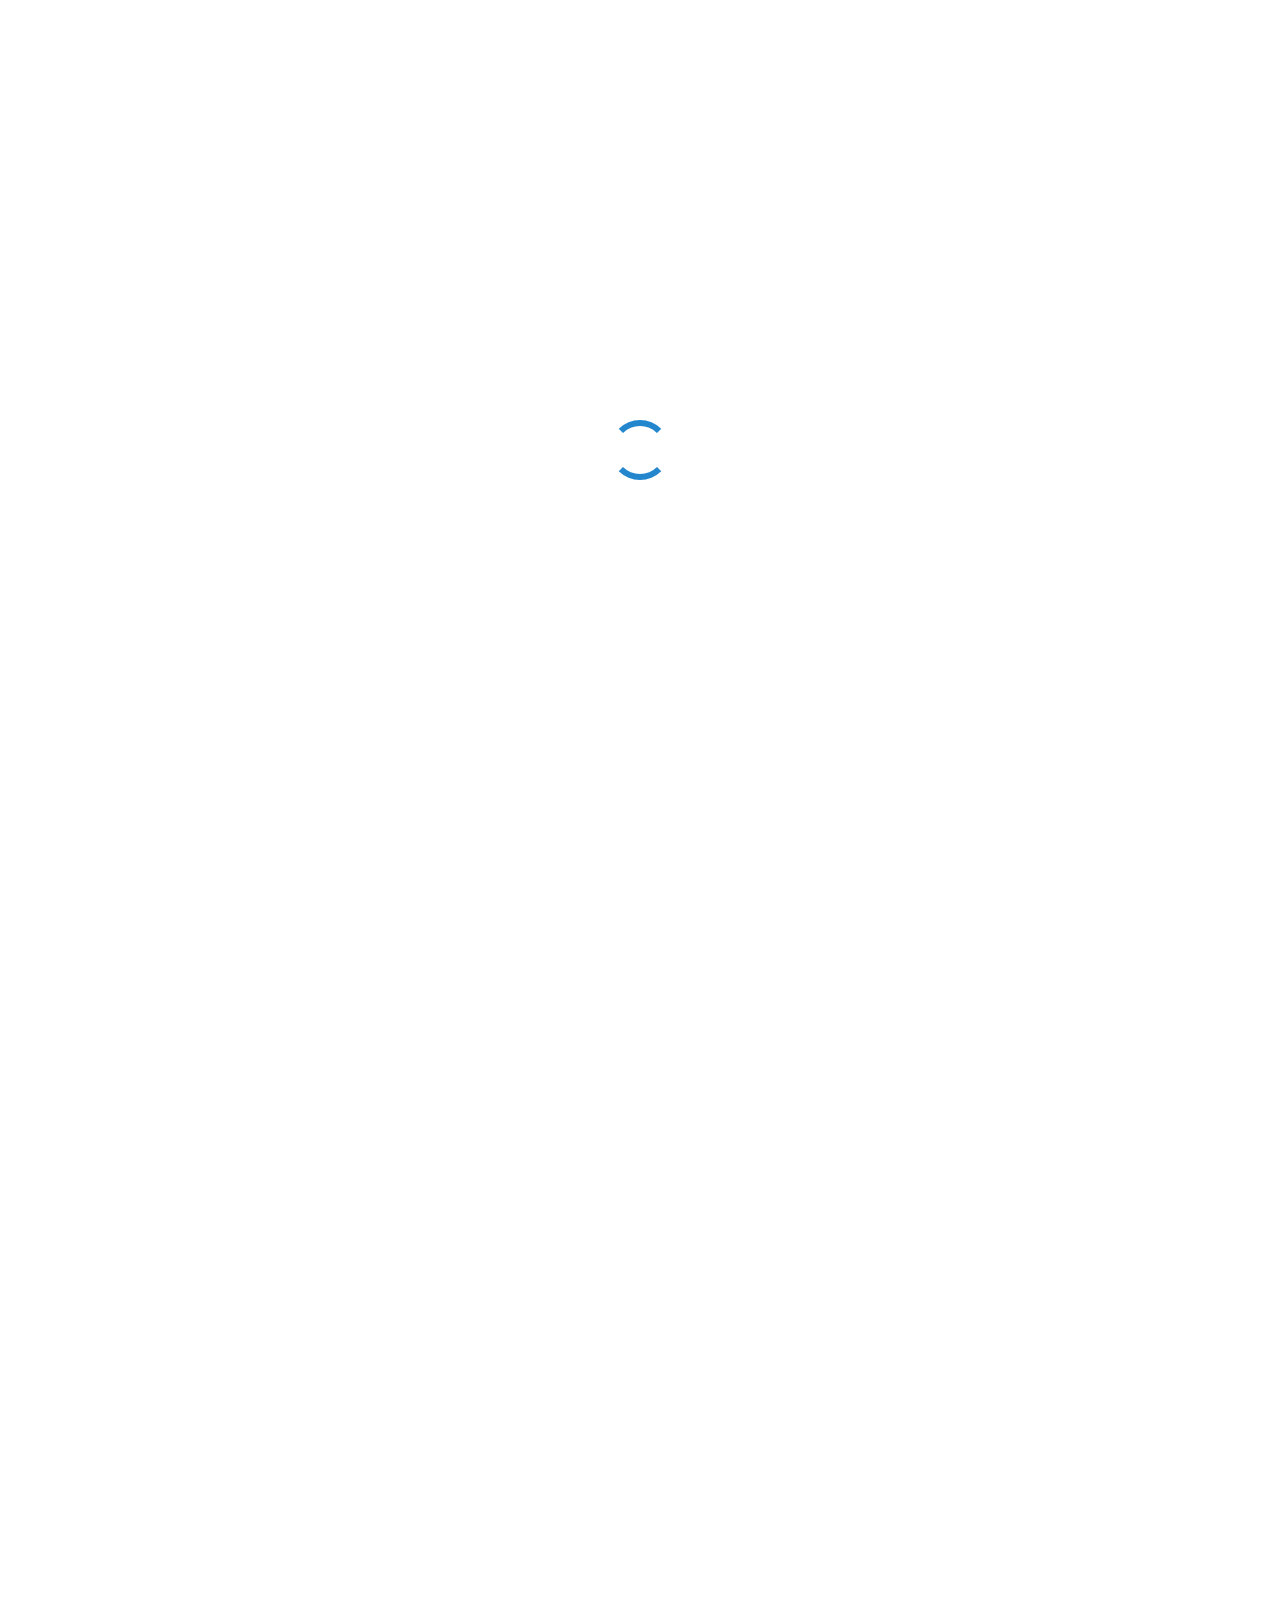
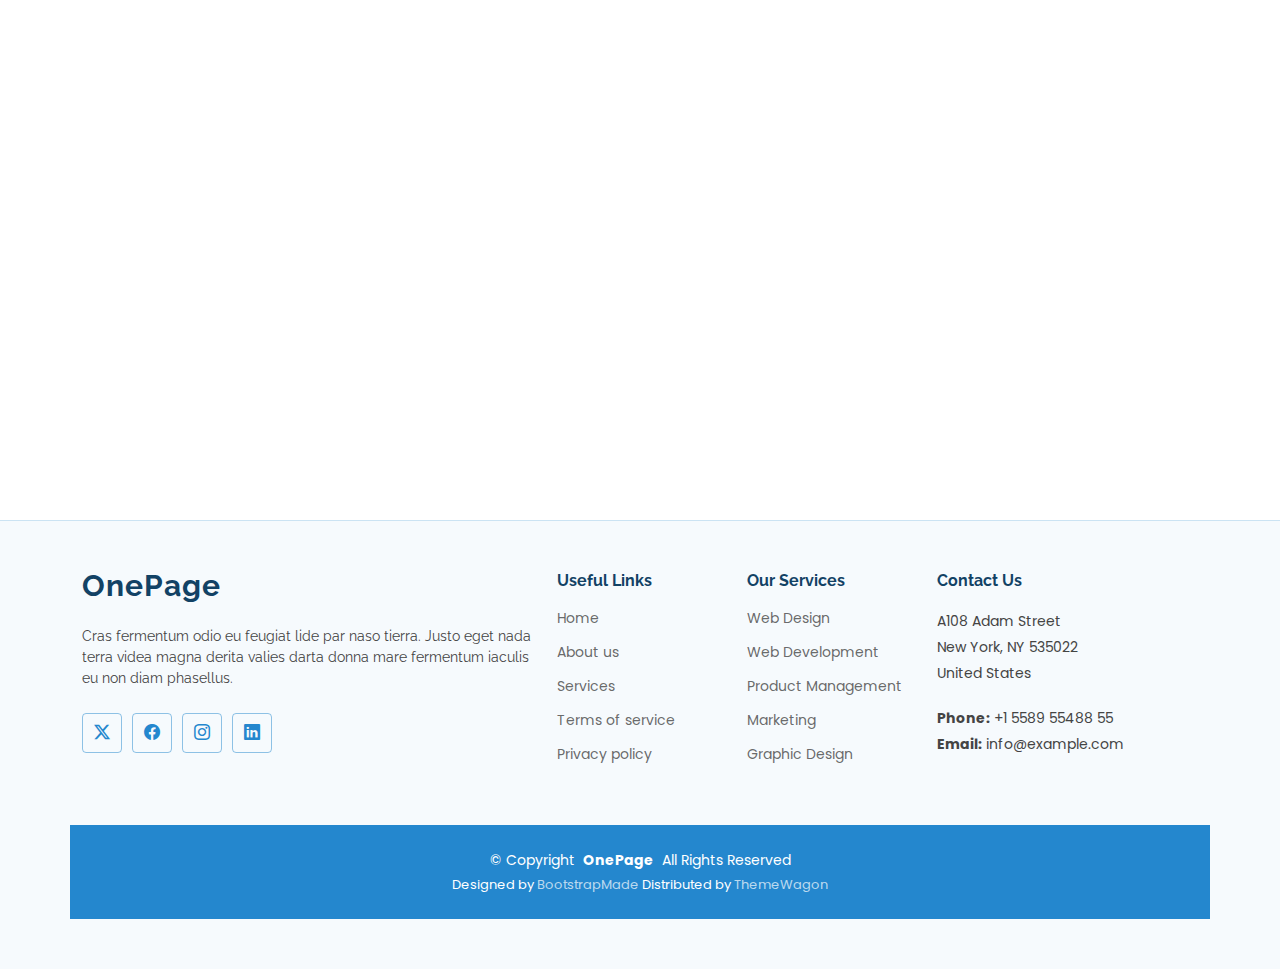
<file: portfolio-details.html>
<!DOCTYPE html>
<html lang="en">

<head>
  <meta charset="utf-8">
  <meta content="width=device-width, initial-scale=1.0" name="viewport">
  <title>Portfolio Details - OnePage Bootstrap Template</title>
  <meta name="description" content="">
  <meta name="keywords" content="">

  <!-- Favicons -->
  <link href="assets/img/favicon.png" rel="icon">
  <link href="assets/img/apple-touch-icon.png" rel="apple-touch-icon">

  <!-- Fonts -->
  <link href="https://fonts.googleapis.com" rel="preconnect">
  <link href="https://fonts.gstatic.com" rel="preconnect" crossorigin>
  <link href="https://fonts.googleapis.com/css2?family=Roboto:ital,wght@0,100;0,300;0,400;0,500;0,700;0,900;1,100;1,300;1,400;1,500;1,700;1,900&family=Poppins:ital,wght@0,100;0,200;0,300;0,400;0,500;0,600;0,700;0,800;0,900;1,100;1,200;1,300;1,400;1,500;1,600;1,700;1,800;1,900&family=Raleway:ital,wght@0,100;0,200;0,300;0,400;0,500;0,600;0,700;0,800;0,900;1,100;1,200;1,300;1,400;1,500;1,600;1,700;1,800;1,900&display=swap" rel="stylesheet">

  <!-- Vendor CSS Files -->
  <link href="assets/vendor/bootstrap/css/bootstrap.min.css" rel="stylesheet">
  <link href="assets/vendor/bootstrap-icons/bootstrap-icons.css" rel="stylesheet">
  <link href="assets/vendor/aos/aos.css" rel="stylesheet">
  <link href="assets/vendor/glightbox/css/glightbox.min.css" rel="stylesheet">
  <link href="assets/vendor/swiper/swiper-bundle.min.css" rel="stylesheet">

  <!-- Main CSS File -->
  <link href="assets/css/main.css" rel="stylesheet">

  <!-- =======================================================
  * Template Name: OnePage
  * Template URL: https://bootstrapmade.com/onepage-multipurpose-bootstrap-template/
  * Updated: Aug 07 2024 with Bootstrap v5.3.3
  * Author: BootstrapMade.com
  * License: https://bootstrapmade.com/license/
  ======================================================== -->
</head>

<body class="portfolio-details-page">

  <header id="header" class="header d-flex align-items-center sticky-top">
    <div class="container-fluid container-xl position-relative d-flex align-items-center">

      <a href="index.html" class="logo d-flex align-items-center me-auto">
        <!-- Uncomment the line below if you also wish to use an image logo -->
        <!-- <img src="assets/img/logo.png" alt=""> -->
        <h1 class="sitename">OnePage</h1>
      </a>

      <nav id="navmenu" class="navmenu">
        <ul>
          <li><a href="#hero">Home<br></a></li>
          <li><a href="#about">About</a></li>
          <li><a href="#services">Services</a></li>
          <li><a href="#portfolio">Portfolio</a></li>
          <li><a href="#team">Team</a></li>
          <li class="dropdown"><a href="#"><span>Dropdown</span> <i class="bi bi-chevron-down toggle-dropdown"></i></a>
            <ul>
              <li><a href="#">Dropdown 1</a></li>
              <li class="dropdown"><a href="#"><span>Deep Dropdown</span> <i class="bi bi-chevron-down toggle-dropdown"></i></a>
                <ul>
                  <li><a href="#">Deep Dropdown 1</a></li>
                  <li><a href="#">Deep Dropdown 2</a></li>
                  <li><a href="#">Deep Dropdown 3</a></li>
                  <li><a href="#">Deep Dropdown 4</a></li>
                  <li><a href="#">Deep Dropdown 5</a></li>
                </ul>
              </li>
              <li><a href="#">Dropdown 2</a></li>
              <li><a href="#">Dropdown 3</a></li>
              <li><a href="#">Dropdown 4</a></li>
            </ul>
          </li>
          <li><a href="#contact">Contact</a></li>
        </ul>
        <i class="mobile-nav-toggle d-xl-none bi bi-list"></i>
      </nav>

      <a class="btn-getstarted" href="#about">Get Started</a>

    </div>
  </header>

  <main class="main">

    <!-- Page Title -->
    <div class="page-title accent-background">
      <div class="container">
        <h1>Portfolio Details</h1>
        <nav class="breadcrumbs">
          <ol>
            <li><a href="index.html">Home</a></li>
            <li class="current">Portfolio Details</li>
          </ol>
        </nav>
      </div>
    </div><!-- End Page Title -->

    <!-- Portfolio Details Section -->
    <section id="portfolio-details" class="portfolio-details section">

      <div class="container" data-aos="fade-up">

        <div class="portfolio-details-slider swiper init-swiper">
          <script type="application/json" class="swiper-config">
            {
              "loop": true,
              "speed": 600,
              "autoplay": {
                "delay": 5000
              },
              "slidesPerView": "auto",
              "navigation": {
                "nextEl": ".swiper-button-next",
                "prevEl": ".swiper-button-prev"
              },
              "pagination": {
                "el": ".swiper-pagination",
                "type": "bullets",
                "clickable": true
              }
            }
          </script>
          <div class="swiper-wrapper align-items-center">

            <div class="swiper-slide">
              <img src="assets/img/portfolio/app-1.jpg" alt="">
            </div>

            <div class="swiper-slide">
              <img src="assets/img/portfolio/product-1.jpg" alt="">
            </div>

            <div class="swiper-slide">
              <img src="assets/img/portfolio/branding-1.jpg" alt="">
            </div>

            <div class="swiper-slide">
              <img src="assets/img/portfolio/books-1.jpg" alt="">
            </div>

          </div>
          <div class="swiper-button-prev"></div>
          <div class="swiper-button-next"></div>
          <div class="swiper-pagination"></div>
        </div>

        <div class="row justify-content-between gy-4 mt-4">

          <div class="col-lg-8" data-aos="fade-up">
            <div class="portfolio-description">
              <h2>This is an example of portfolio details</h2>
              <p>
                Autem ipsum nam porro corporis rerum. Quis eos dolorem eos itaque inventore commodi labore quia quia. Exercitationem repudiandae officiis neque suscipit non officia eaque itaque enim. Voluptatem officia accusantium nesciunt est omnis tempora consectetur dignissimos. Sequi nulla at esse enim cum deserunt eius.
              </p>
              <p>
                Amet consequatur qui dolore veniam voluptatem voluptatem sit. Non aspernatur atque natus ut cum nam et. Praesentium error dolores rerum minus sequi quia veritatis eum. Eos et doloribus doloremque nesciunt molestiae laboriosam.
              </p>

              <div class="testimonial-item">
                <p>
                  <i class="bi bi-quote quote-icon-left"></i>
                  <span>Export tempor illum tamen malis malis eram quae irure esse labore quem cillum quid cillum eram malis quorum velit fore eram velit sunt aliqua noster fugiat irure amet legam anim culpa.</span>
                  <i class="bi bi-quote quote-icon-right"></i>
                </p>
                <div>
                  <img src="assets/img/testimonials/testimonials-2.jpg" class="testimonial-img" alt="">
                  <h3>Sara Wilsson</h3>
                  <h4>Designer</h4>
                </div>
              </div>

              <p>
                Impedit ipsum quae et aliquid doloribus et voluptatem quasi. Perspiciatis occaecati earum et magnam animi. Quibusdam non qui ea vitae suscipit vitae sunt. Repudiandae incidunt cumque minus deserunt assumenda tempore. Delectus voluptas necessitatibus est.
              </p>

              <p>
                Sunt voluptatum sapiente facilis quo odio aut ipsum repellat debitis. Molestiae et autem libero. Explicabo et quod necessitatibus similique quis dolor eum. Numquam eaque praesentium rem et qui nesciunt.
              </p>

            </div>
          </div>

          <div class="col-lg-3" data-aos="fade-up" data-aos-delay="100">
            <div class="portfolio-info">
              <h3>Project information</h3>
              <ul>
                <li><strong>Category</strong> Web design</li>
                <li><strong>Client</strong> ASU Company</li>
                <li><strong>Project date</strong> 01 March, 2020</li>
                <li><strong>Project URL</strong> <a href="#">www.example.com</a></li>
                <li><a href="#" class="btn-visit align-self-start">Visit Website</a></li>
              </ul>
            </div>
          </div>

        </div>

      </div>

    </section><!-- /Portfolio Details Section -->

  </main>

  <footer id="footer" class="footer light-background">

    <div class="container footer-top">
      <div class="row gy-4">
        <div class="col-lg-5 col-md-12 footer-about">
          <a href="index.html" class="logo d-flex align-items-center">
            <span class="sitename">OnePage</span>
          </a>
          <p>Cras fermentum odio eu feugiat lide par naso tierra. Justo eget nada terra videa magna derita valies darta donna mare fermentum iaculis eu non diam phasellus.</p>
          <div class="social-links d-flex mt-4">
            <a href=""><i class="bi bi-twitter-x"></i></a>
            <a href=""><i class="bi bi-facebook"></i></a>
            <a href=""><i class="bi bi-instagram"></i></a>
            <a href=""><i class="bi bi-linkedin"></i></a>
          </div>
        </div>

        <div class="col-lg-2 col-6 footer-links">
          <h4>Useful Links</h4>
          <ul>
            <li><a href="#">Home</a></li>
            <li><a href="#">About us</a></li>
            <li><a href="#">Services</a></li>
            <li><a href="#">Terms of service</a></li>
            <li><a href="#">Privacy policy</a></li>
          </ul>
        </div>

        <div class="col-lg-2 col-6 footer-links">
          <h4>Our Services</h4>
          <ul>
            <li><a href="#">Web Design</a></li>
            <li><a href="#">Web Development</a></li>
            <li><a href="#">Product Management</a></li>
            <li><a href="#">Marketing</a></li>
            <li><a href="#">Graphic Design</a></li>
          </ul>
        </div>

        <div class="col-lg-3 col-md-12 footer-contact text-center text-md-start">
          <h4>Contact Us</h4>
          <p>A108 Adam Street</p>
          <p>New York, NY 535022</p>
          <p>United States</p>
          <p class="mt-4"><strong>Phone:</strong> <span>+1 5589 55488 55</span></p>
          <p><strong>Email:</strong> <span>info@example.com</span></p>
        </div>

      </div>
    </div>

    <div class="container copyright text-center mt-4">
      <p>© <span>Copyright</span> <strong class="px-1 sitename">OnePage</strong> <span>All Rights Reserved</span></p>
      <div class="credits">
        <!-- All the links in the footer should remain intact. -->
        <!-- You can delete the links only if you've purchased the pro version. -->
        <!-- Licensing information: https://bootstrapmade.com/license/ -->
        <!-- Purchase the pro version with working PHP/AJAX contact form: [buy-url] -->
        Designed by <a href="https://bootstrapmade.com/">BootstrapMade</a> Distributed by <a href=“https://themewagon.com>ThemeWagon
      </div>
    </div>

  </footer>

  <!-- Scroll Top -->
  <a href="#" id="scroll-top" class="scroll-top d-flex align-items-center justify-content-center"><i class="bi bi-arrow-up-short"></i></a>

  <!-- Preloader -->
  <div id="preloader"></div>

  <!-- Vendor JS Files -->
  <script src="assets/vendor/bootstrap/js/bootstrap.bundle.min.js"></script>
  <script src="assets/vendor/php-email-form/validate.js"></script>
  <script src="assets/vendor/aos/aos.js"></script>
  <script src="assets/vendor/purecounter/purecounter_vanilla.js"></script>
  <script src="assets/vendor/glightbox/js/glightbox.min.js"></script>
  <script src="assets/vendor/swiper/swiper-bundle.min.js"></script>
  <script src="assets/vendor/imagesloaded/imagesloaded.pkgd.min.js"></script>
  <script src="assets/vendor/isotope-layout/isotope.pkgd.min.js"></script>

  <!-- Main JS File -->
  <script src="assets/js/main.js"></script>

</body>

</html>
</file>
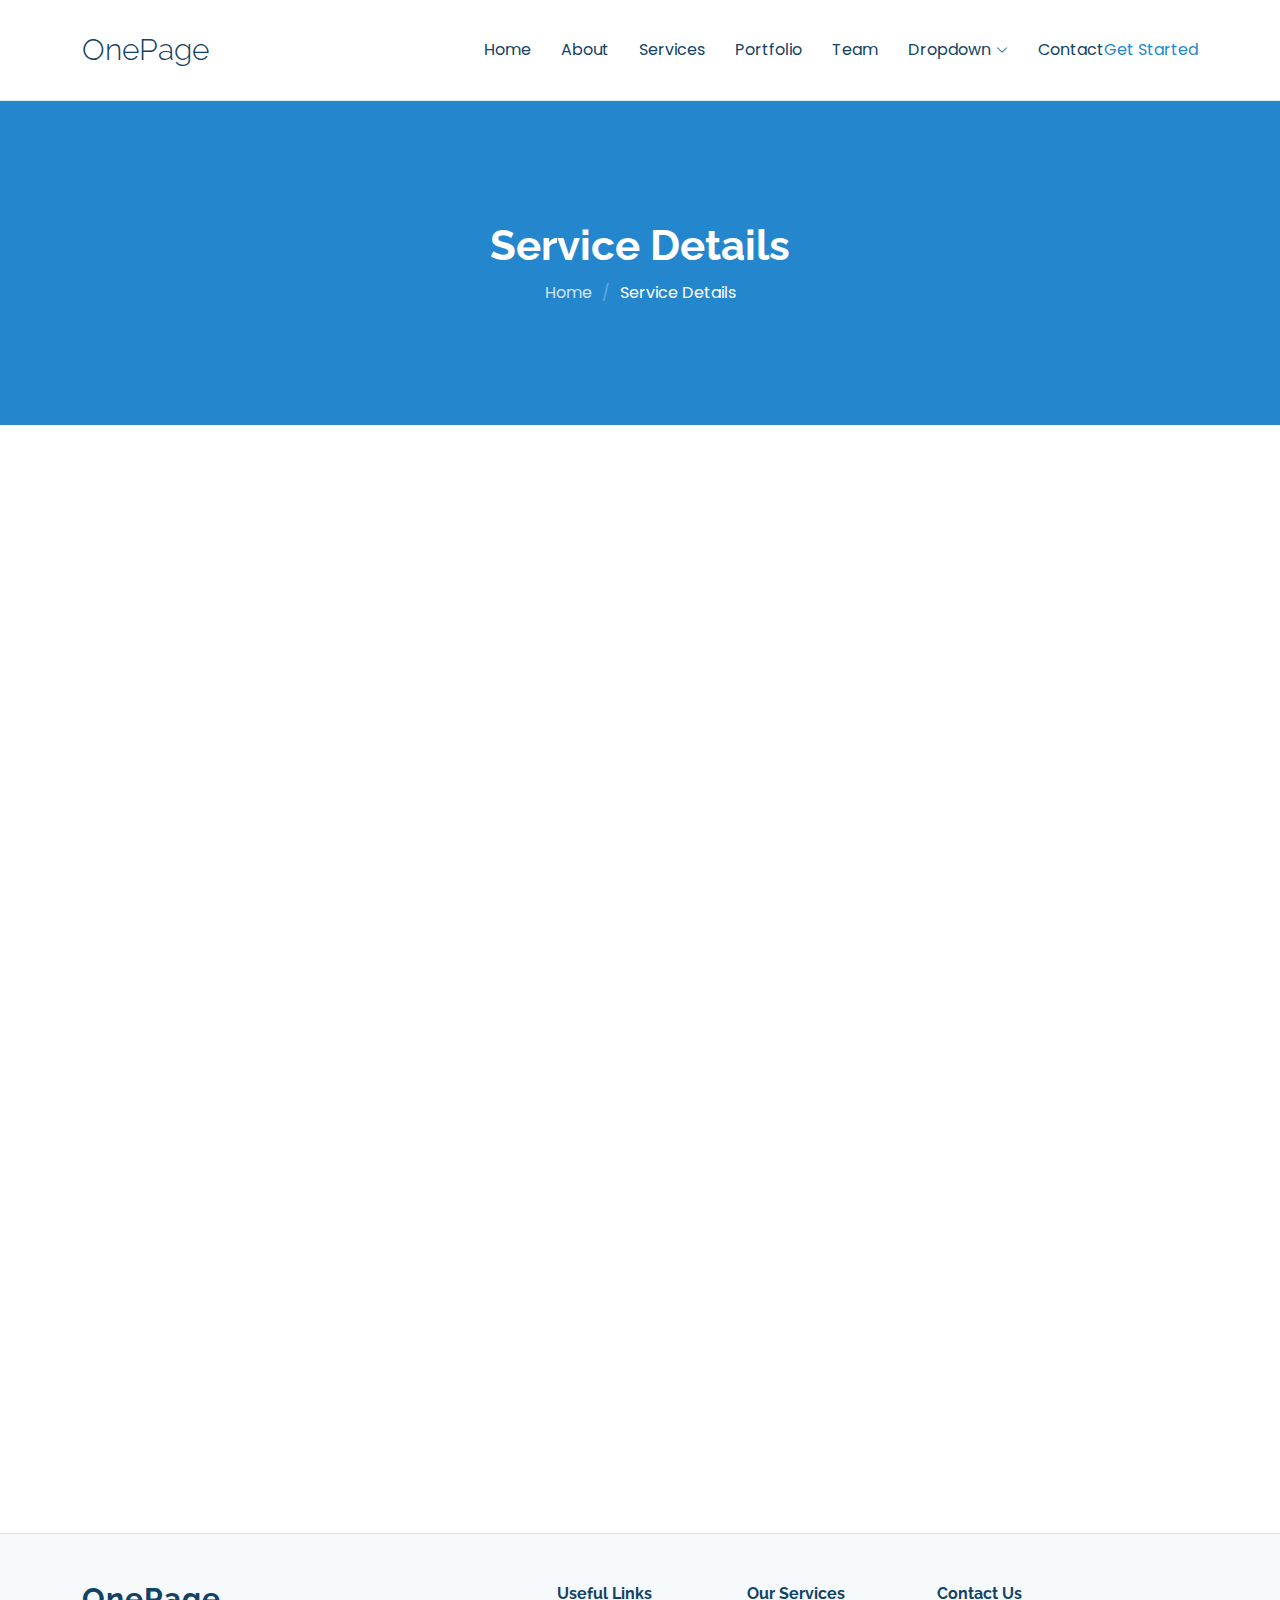
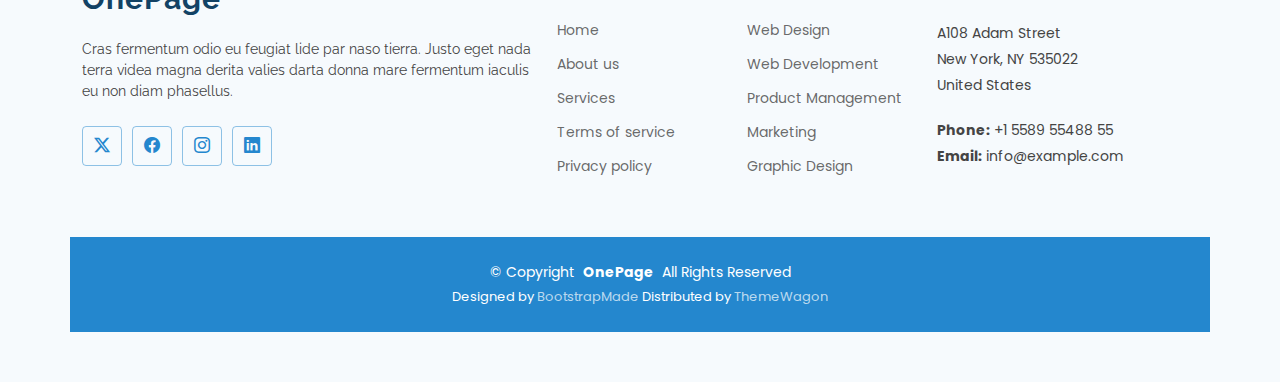
<file: service-details.html>
<!DOCTYPE html>
<html lang="en">

<head>
  <meta charset="utf-8">
  <meta content="width=device-width, initial-scale=1.0" name="viewport">
  <title>Service Details - OnePage Bootstrap Template</title>
  <meta name="description" content="">
  <meta name="keywords" content="">

  <!-- Favicons -->
  <link href="assets/img/favicon.png" rel="icon">
  <link href="assets/img/apple-touch-icon.png" rel="apple-touch-icon">

  <!-- Fonts -->
  <link href="https://fonts.googleapis.com" rel="preconnect">
  <link href="https://fonts.gstatic.com" rel="preconnect" crossorigin>
  <link href="https://fonts.googleapis.com/css2?family=Roboto:ital,wght@0,100;0,300;0,400;0,500;0,700;0,900;1,100;1,300;1,400;1,500;1,700;1,900&family=Poppins:ital,wght@0,100;0,200;0,300;0,400;0,500;0,600;0,700;0,800;0,900;1,100;1,200;1,300;1,400;1,500;1,600;1,700;1,800;1,900&family=Raleway:ital,wght@0,100;0,200;0,300;0,400;0,500;0,600;0,700;0,800;0,900;1,100;1,200;1,300;1,400;1,500;1,600;1,700;1,800;1,900&display=swap" rel="stylesheet">

  <!-- Vendor CSS Files -->
  <link href="assets/vendor/bootstrap/css/bootstrap.min.css" rel="stylesheet">
  <link href="assets/vendor/bootstrap-icons/bootstrap-icons.css" rel="stylesheet">
  <link href="assets/vendor/aos/aos.css" rel="stylesheet">
  <link href="assets/vendor/glightbox/css/glightbox.min.css" rel="stylesheet">
  <link href="assets/vendor/swiper/swiper-bundle.min.css" rel="stylesheet">

  <!-- Main CSS File -->
  <link href="assets/css/main.css" rel="stylesheet">

  <!-- =======================================================
  * Template Name: OnePage
  * Template URL: https://bootstrapmade.com/onepage-multipurpose-bootstrap-template/
  * Updated: Aug 07 2024 with Bootstrap v5.3.3
  * Author: BootstrapMade.com
  * License: https://bootstrapmade.com/license/
  ======================================================== -->
</head>

<body class="service-details-page">

  <header id="header" class="header d-flex align-items-center sticky-top">
    <div class="container-fluid container-xl position-relative d-flex align-items-center">

      <a href="index.html" class="logo d-flex align-items-center me-auto">
        <!-- Uncomment the line below if you also wish to use an image logo -->
        <!-- <img src="assets/img/logo.png" alt=""> -->
        <h1 class="sitename">OnePage</h1>
      </a>

      <nav id="navmenu" class="navmenu">
        <ul>
          <li><a href="#hero">Home<br></a></li>
          <li><a href="#about">About</a></li>
          <li><a href="#services">Services</a></li>
          <li><a href="#portfolio">Portfolio</a></li>
          <li><a href="#team">Team</a></li>
          <li class="dropdown"><a href="#"><span>Dropdown</span> <i class="bi bi-chevron-down toggle-dropdown"></i></a>
            <ul>
              <li><a href="#">Dropdown 1</a></li>
              <li class="dropdown"><a href="#"><span>Deep Dropdown</span> <i class="bi bi-chevron-down toggle-dropdown"></i></a>
                <ul>
                  <li><a href="#">Deep Dropdown 1</a></li>
                  <li><a href="#">Deep Dropdown 2</a></li>
                  <li><a href="#">Deep Dropdown 3</a></li>
                  <li><a href="#">Deep Dropdown 4</a></li>
                  <li><a href="#">Deep Dropdown 5</a></li>
                </ul>
              </li>
              <li><a href="#">Dropdown 2</a></li>
              <li><a href="#">Dropdown 3</a></li>
              <li><a href="#">Dropdown 4</a></li>
            </ul>
          </li>
          <li><a href="#contact">Contact</a></li>
        </ul>
        <i class="mobile-nav-toggle d-xl-none bi bi-list"></i>
      </nav>

      <a class="btn-getstarted" href="#about">Get Started</a>

    </div>
  </header>

  <main class="main">

    <!-- Page Title -->
    <div class="page-title accent-background">
      <div class="container">
        <h1>Service Details</h1>
        <nav class="breadcrumbs">
          <ol>
            <li><a href="index.html">Home</a></li>
            <li class="current">Service Details</li>
          </ol>
        </nav>
      </div>
    </div><!-- End Page Title -->

    <!-- Service Details Section -->
    <section id="service-details" class="service-details section">

      <div class="container">

        <div class="row gy-4">

          <div class="col-lg-4" data-aos="fade-up" data-aos-delay="100">
            <div class="services-list">
              <a href="#" class="active">Web Design</a>
              <a href="#">Software Development</a>
              <a href="#">Product Management</a>
              <a href="#">Graphic Design</a>
              <a href="#">Marketing</a>
            </div>

            <h4>Enim qui eos rerum in delectus</h4>
            <p>Nam voluptatem quasi numquam quas fugiat ex temporibus quo est. Quia aut quam quod facere ut non occaecati ut aut. Nesciunt mollitia illum tempore corrupti sed eum reiciendis. Maxime modi rerum.</p>
          </div>

          <div class="col-lg-8" data-aos="fade-up" data-aos-delay="200">
            <img src="assets/img/services.jpg" alt="" class="img-fluid services-img">
            <h3>Temporibus et in vero dicta aut eius lidero plastis trand lined voluptas dolorem ut voluptas</h3>
            <p>
              Blanditiis voluptate odit ex error ea sed officiis deserunt. Cupiditate non consequatur et doloremque consequuntur. Accusantium labore reprehenderit error temporibus saepe perferendis fuga doloribus vero. Qui omnis quo sit. Dolorem architecto eum et quos deleniti officia qui.
            </p>
            <ul>
              <li><i class="bi bi-check-circle"></i> <span>Aut eum totam accusantium voluptatem.</span></li>
              <li><i class="bi bi-check-circle"></i> <span>Assumenda et porro nisi nihil nesciunt voluptatibus.</span></li>
              <li><i class="bi bi-check-circle"></i> <span>Ullamco laboris nisi ut aliquip ex ea</span></li>
            </ul>
            <p>
              Est reprehenderit voluptatem necessitatibus asperiores neque sed ea illo. Deleniti quam sequi optio iste veniam repellat odit. Aut pariatur itaque nesciunt fuga.
            </p>
            <p>
              Sunt rem odit accusantium omnis perspiciatis officia. Laboriosam aut consequuntur recusandae mollitia doloremque est architecto cupiditate ullam. Quia est ut occaecati fuga. Distinctio ex repellendus eveniet velit sint quia sapiente cumque. Et ipsa perferendis ut nihil. Laboriosam vel voluptates tenetur nostrum. Eaque iusto cupiditate et totam et quia dolorum in. Sunt molestiae ipsum at consequatur vero. Architecto ut pariatur autem ad non cumque nesciunt qui maxime. Sunt eum quia impedit dolore alias explicabo ea.
            </p>
          </div>

        </div>

      </div>

    </section><!-- /Service Details Section -->

  </main>

  <footer id="footer" class="footer light-background">

    <div class="container footer-top">
      <div class="row gy-4">
        <div class="col-lg-5 col-md-12 footer-about">
          <a href="index.html" class="logo d-flex align-items-center">
            <span class="sitename">OnePage</span>
          </a>
          <p>Cras fermentum odio eu feugiat lide par naso tierra. Justo eget nada terra videa magna derita valies darta donna mare fermentum iaculis eu non diam phasellus.</p>
          <div class="social-links d-flex mt-4">
            <a href=""><i class="bi bi-twitter-x"></i></a>
            <a href=""><i class="bi bi-facebook"></i></a>
            <a href=""><i class="bi bi-instagram"></i></a>
            <a href=""><i class="bi bi-linkedin"></i></a>
          </div>
        </div>

        <div class="col-lg-2 col-6 footer-links">
          <h4>Useful Links</h4>
          <ul>
            <li><a href="#">Home</a></li>
            <li><a href="#">About us</a></li>
            <li><a href="#">Services</a></li>
            <li><a href="#">Terms of service</a></li>
            <li><a href="#">Privacy policy</a></li>
          </ul>
        </div>

        <div class="col-lg-2 col-6 footer-links">
          <h4>Our Services</h4>
          <ul>
            <li><a href="#">Web Design</a></li>
            <li><a href="#">Web Development</a></li>
            <li><a href="#">Product Management</a></li>
            <li><a href="#">Marketing</a></li>
            <li><a href="#">Graphic Design</a></li>
          </ul>
        </div>

        <div class="col-lg-3 col-md-12 footer-contact text-center text-md-start">
          <h4>Contact Us</h4>
          <p>A108 Adam Street</p>
          <p>New York, NY 535022</p>
          <p>United States</p>
          <p class="mt-4"><strong>Phone:</strong> <span>+1 5589 55488 55</span></p>
          <p><strong>Email:</strong> <span>info@example.com</span></p>
        </div>

      </div>
    </div>

    <div class="container copyright text-center mt-4">
      <p>© <span>Copyright</span> <strong class="px-1 sitename">OnePage</strong> <span>All Rights Reserved</span></p>
      <div class="credits">
        <!-- All the links in the footer should remain intact. -->
        <!-- You can delete the links only if you've purchased the pro version. -->
        <!-- Licensing information: https://bootstrapmade.com/license/ -->
        <!-- Purchase the pro version with working PHP/AJAX contact form: [buy-url] -->
        Designed by <a href="https://bootstrapmade.com/">BootstrapMade</a> Distributed by <a href=“https://themewagon.com>ThemeWagon
      </div>
    </div>

  </footer>

  <!-- Scroll Top -->
  <a href="#" id="scroll-top" class="scroll-top d-flex align-items-center justify-content-center"><i class="bi bi-arrow-up-short"></i></a>

  <!-- Preloader -->
 

  <!-- Vendor JS Files -->
  <script src="assets/vendor/bootstrap/js/bootstrap.bundle.min.js"></script>
  <script src="assets/vendor/php-email-form/validate.js"></script>
  <script src="assets/vendor/aos/aos.js"></script>
  <script src="assets/vendor/purecounter/purecounter_vanilla.js"></script>
  <script src="assets/vendor/glightbox/js/glightbox.min.js"></script>
  <script src="assets/vendor/swiper/swiper-bundle.min.js"></script>
  <script src="assets/vendor/imagesloaded/imagesloaded.pkgd.min.js"></script>
  <script src="assets/vendor/isotope-layout/isotope.pkgd.min.js"></script>

  <!-- Main JS File -->
  <script src="assets/js/main.js"></script>

</body>

</html>
</file>
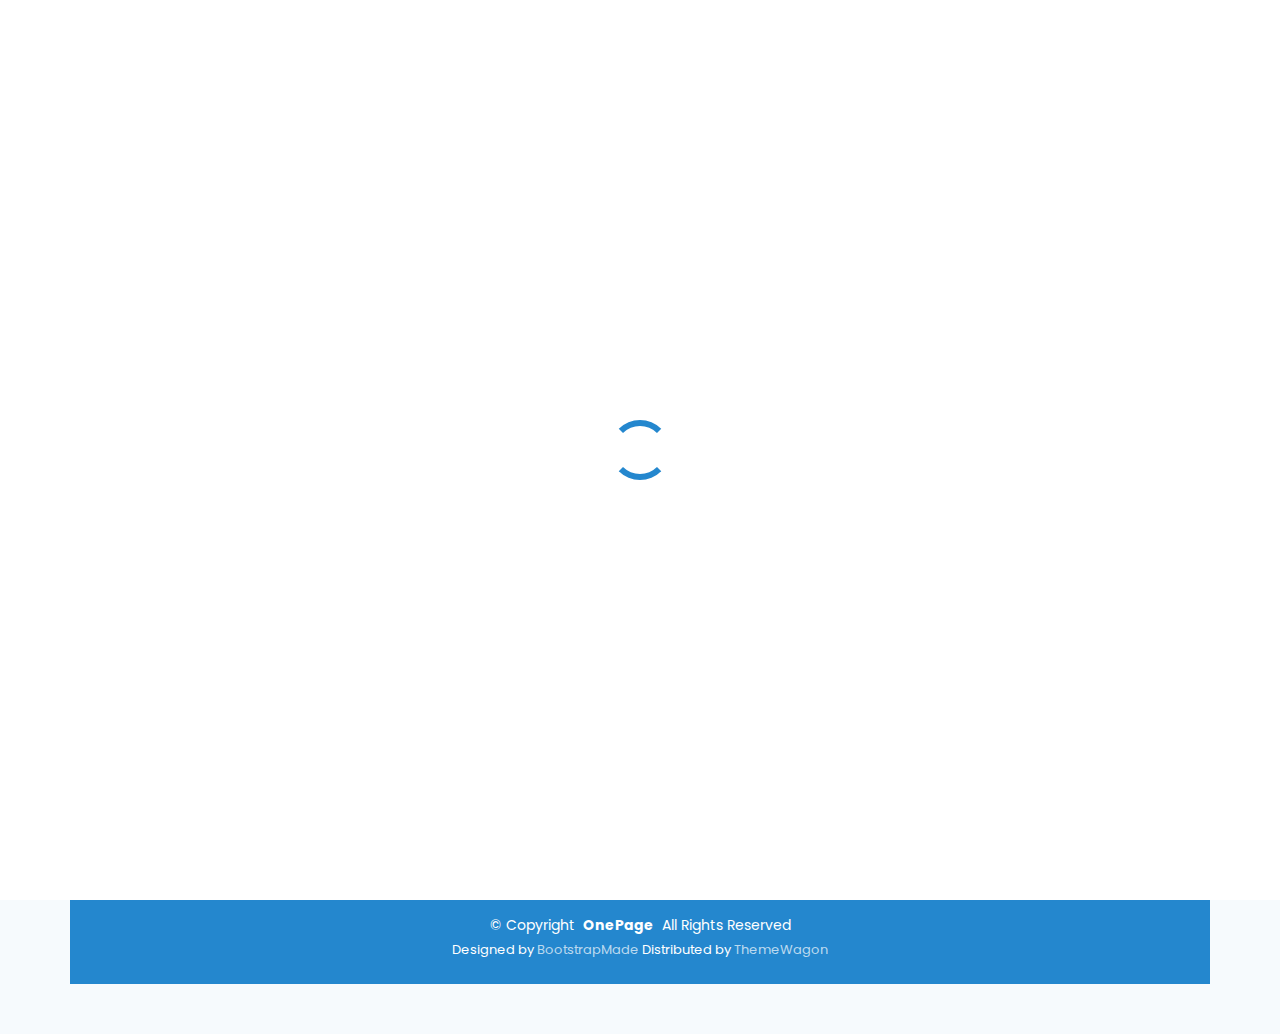
<file: starter-page.html>
<!DOCTYPE html>
<html lang="en">

<head>
  <meta charset="utf-8">
  <meta content="width=device-width, initial-scale=1.0" name="viewport">
  <title>Starter Page - OnePage Bootstrap Template</title>
  <meta name="description" content="">
  <meta name="keywords" content="">

  <!-- Favicons -->
  <link href="assets/img/favicon.png" rel="icon">
  <link href="assets/img/apple-touch-icon.png" rel="apple-touch-icon">

  <!-- Fonts -->
  <link href="https://fonts.googleapis.com" rel="preconnect">
  <link href="https://fonts.gstatic.com" rel="preconnect" crossorigin>
  <link href="https://fonts.googleapis.com/css2?family=Roboto:ital,wght@0,100;0,300;0,400;0,500;0,700;0,900;1,100;1,300;1,400;1,500;1,700;1,900&family=Poppins:ital,wght@0,100;0,200;0,300;0,400;0,500;0,600;0,700;0,800;0,900;1,100;1,200;1,300;1,400;1,500;1,600;1,700;1,800;1,900&family=Raleway:ital,wght@0,100;0,200;0,300;0,400;0,500;0,600;0,700;0,800;0,900;1,100;1,200;1,300;1,400;1,500;1,600;1,700;1,800;1,900&display=swap" rel="stylesheet">

  <!-- Vendor CSS Files -->
  <link href="assets/vendor/bootstrap/css/bootstrap.min.css" rel="stylesheet">
  <link href="assets/vendor/bootstrap-icons/bootstrap-icons.css" rel="stylesheet">
  <link href="assets/vendor/aos/aos.css" rel="stylesheet">
  <link href="assets/vendor/glightbox/css/glightbox.min.css" rel="stylesheet">
  <link href="assets/vendor/swiper/swiper-bundle.min.css" rel="stylesheet">

  <!-- Main CSS File -->
  <link href="assets/css/main.css" rel="stylesheet">

  <!-- =======================================================
  * Template Name: OnePage
  * Template URL: https://bootstrapmade.com/onepage-multipurpose-bootstrap-template/
  * Updated: Aug 07 2024 with Bootstrap v5.3.3
  * Author: BootstrapMade.com
  * License: https://bootstrapmade.com/license/
  ======================================================== -->
</head>

<body class="starter-page-page">

  <header id="header" class="header d-flex align-items-center sticky-top">
    <div class="container-fluid container-xl position-relative d-flex align-items-center">

      <a href="index.html" class="logo d-flex align-items-center me-auto">
        <!-- Uncomment the line below if you also wish to use an image logo -->
        <!-- <img src="assets/img/logo.png" alt=""> -->
        <h1 class="sitename">OnePage</h1>
      </a>

      <nav id="navmenu" class="navmenu">
        <ul>
          <li><a href="#hero">Home<br></a></li>
          <li><a href="#about">About</a></li>
          <li><a href="#services">Services</a></li>
          <li><a href="#portfolio">Portfolio</a></li>
          <li><a href="#team">Team</a></li>
          <li class="dropdown"><a href="#"><span>Dropdown</span> <i class="bi bi-chevron-down toggle-dropdown"></i></a>
            <ul>
              <li><a href="#">Dropdown 1</a></li>
              <li class="dropdown"><a href="#"><span>Deep Dropdown</span> <i class="bi bi-chevron-down toggle-dropdown"></i></a>
                <ul>
                  <li><a href="#">Deep Dropdown 1</a></li>
                  <li><a href="#">Deep Dropdown 2</a></li>
                  <li><a href="#">Deep Dropdown 3</a></li>
                  <li><a href="#">Deep Dropdown 4</a></li>
                  <li><a href="#">Deep Dropdown 5</a></li>
                </ul>
              </li>
              <li><a href="#">Dropdown 2</a></li>
              <li><a href="#">Dropdown 3</a></li>
              <li><a href="#">Dropdown 4</a></li>
            </ul>
          </li>
          <li><a href="#contact">Contact</a></li>
        </ul>
        <i class="mobile-nav-toggle d-xl-none bi bi-list"></i>
      </nav>

      <a class="btn-getstarted" href="#about">Get Started</a>

    </div>
  </header>

  <main class="main">

    <!-- Page Title -->
    <div class="page-title accent-background">
      <div class="container">
        <h1>Starter Page</h1>
        <nav class="breadcrumbs">
          <ol>
            <li><a href="index.html">Home</a></li>
            <li class="current">Starter Page</li>
          </ol>
        </nav>
      </div>
    </div><!-- End Page Title -->

    <!-- Starter Section Section -->
    <section id="starter-section" class="starter-section section">

      <div class="container" data-aos="fade-up">
        <p>Use this page as a starter for your own custom pages.</p>
      </div>

    </section><!-- /Starter Section Section -->

  </main>

  <footer id="footer" class="footer light-background">

    <div class="container footer-top">
      <div class="row gy-4">
        <div class="col-lg-5 col-md-12 footer-about">
          <a href="index.html" class="logo d-flex align-items-center">
            <span class="sitename">OnePage</span>
          </a>
          <p>Cras fermentum odio eu feugiat lide par naso tierra. Justo eget nada terra videa magna derita valies darta donna mare fermentum iaculis eu non diam phasellus.</p>
          <div class="social-links d-flex mt-4">
            <a href=""><i class="bi bi-twitter-x"></i></a>
            <a href=""><i class="bi bi-facebook"></i></a>
            <a href=""><i class="bi bi-instagram"></i></a>
            <a href=""><i class="bi bi-linkedin"></i></a>
          </div>
        </div>

        <div class="col-lg-2 col-6 footer-links">
          <h4>Useful Links</h4>
          <ul>
            <li><a href="#">Home</a></li>
            <li><a href="#">About us</a></li>
            <li><a href="#">Services</a></li>
            <li><a href="#">Terms of service</a></li>
            <li><a href="#">Privacy policy</a></li>
          </ul>
        </div>

        <div class="col-lg-2 col-6 footer-links">
          <h4>Our Services</h4>
          <ul>
            <li><a href="#">Web Design</a></li>
            <li><a href="#">Web Development</a></li>
            <li><a href="#">Product Management</a></li>
            <li><a href="#">Marketing</a></li>
            <li><a href="#">Graphic Design</a></li>
          </ul>
        </div>

        <div class="col-lg-3 col-md-12 footer-contact text-center text-md-start">
          <h4>Contact Us</h4>
          <p>A108 Adam Street</p>
          <p>New York, NY 535022</p>
          <p>United States</p>
          <p class="mt-4"><strong>Phone:</strong> <span>+1 5589 55488 55</span></p>
          <p><strong>Email:</strong> <span>info@example.com</span></p>
        </div>

      </div>
    </div>

    <div class="container copyright text-center mt-4">
      <p>© <span>Copyright</span> <strong class="px-1 sitename">OnePage</strong> <span>All Rights Reserved</span></p>
      <div class="credits">
        <!-- All the links in the footer should remain intact. -->
        <!-- You can delete the links only if you've purchased the pro version. -->
        <!-- Licensing information: https://bootstrapmade.com/license/ -->
        <!-- Purchase the pro version with working PHP/AJAX contact form: [buy-url] -->
        Designed by <a href="https://bootstrapmade.com/">BootstrapMade</a> Distributed by <a href=“https://themewagon.com>ThemeWagon
      </div>
    </div>

  </footer>

  <!-- Scroll Top -->
  <a href="#" id="scroll-top" class="scroll-top d-flex align-items-center justify-content-center"><i class="bi bi-arrow-up-short"></i></a>

  <!-- Preloader -->
  <div id="preloader"></div>

  <!-- Vendor JS Files -->
  <script src="assets/vendor/bootstrap/js/bootstrap.bundle.min.js"></script>
  <script src="assets/vendor/php-email-form/validate.js"></script>
  <script src="assets/vendor/aos/aos.js"></script>
  <script src="assets/vendor/purecounter/purecounter_vanilla.js"></script>
  <script src="assets/vendor/glightbox/js/glightbox.min.js"></script>
  <script src="assets/vendor/swiper/swiper-bundle.min.js"></script>
  <script src="assets/vendor/imagesloaded/imagesloaded.pkgd.min.js"></script>
  <script src="assets/vendor/isotope-layout/isotope.pkgd.min.js"></script>

  <!-- Main JS File -->
  <script src="assets/js/main.js"></script>

</body>

</html>
</file>
<file: assets/css/main.css>
/**
* Template Name: OnePage
* Template URL: https://bootstrapmade.com/onepage-multipurpose-bootstrap-template/
* Updated: Aug 07 2024 with Bootstrap v5.3.3
* Author: BootstrapMade.com
* License: https://bootstrapmade.com/license/
*/

/*--------------------------------------------------------------
# Font & Color Variables
# Help: https://bootstrapmade.com/color-system/
--------------------------------------------------------------*/
/* Fonts */
@import url('https://fonts.googleapis.com/css2?family=Poppins');
:root {
  --default-font: "Roboto",  system-ui, -apple-system, "Segoe UI", Roboto, "Helvetica Neue", Arial, "Noto Sans", "Liberation Sans", sans-serif, "Apple Color Emoji", "Segoe UI Emoji", "Segoe UI Symbol", "Noto Color Emoji";
  --heading-font: "Raleway",  sans-serif;
  --nav-font: "Poppins",  sans-serif;
}
*{
  margin: 0 ;
  padding: 0;
  box-sizing: border-box;
  font-family: 'Poppins', sans-serif;
}
/* Global Colors - The following color variables are used throughout the website. Updating them here will change the color scheme of the entire website */
:root { 
  --background-color: #ffffff; /* Background color for the entire website, including individual sections */
  --default-color: #444444; /* Default color used for the majority of the text content across the entire website */
  --heading-color: #124265; /* Color for headings, subheadings and title throughout the website */
  --accent-color: #2487ce; /* Accent color that represents your brand on the website. It's used for buttons, links, and other elements that need to stand out */
  --surface-color: #ffffff; /* The surface color is used as a background of boxed elements within sections, such as cards, icon boxes, or other elements that require a visual separation from the global background. */
  --contrast-color: #ffffff; /* Contrast color for text, ensuring readability against backgrounds of accent, heading, or default colors. */
}

/* Nav Menu Colors - The following color variables are used specifically for the navigation menu. They are separate from the global colors to allow for more customization options */
:root {
  --nav-color: #124265;  /* The default color of the main navmenu links */
  --nav-hover-color: #2487ce; /* Applied to main navmenu links when they are hovered over or active */
  --nav-mobile-background-color: #ffffff; /* Used as the background color for mobile navigation menu */
  --nav-dropdown-background-color: #ffffff; /* Used as the background color for dropdown items that appear when hovering over primary navigation items */
  --nav-dropdown-color: #124265; /* Used for navigation links of the dropdown items in the navigation menu. */
  --nav-dropdown-hover-color: #2487ce; /* Similar to --nav-hover-color, this color is applied to dropdown navigation links when they are hovered over. */
}

/* Color Presets - These classes override global colors when applied to any section or element, providing reuse of the sam color scheme. */

.light-background {
  --background-color: #f6fafd;
  --surface-color: #ffffff;
}

.dark-background {
  --background-color: #060606;
  --default-color: #ffffff;
  --heading-color: #ffffff;
  --surface-color: #252525;
  --contrast-color: #ffffff;
}

.accent-background {
  --background-color: #2487ce;
  --default-color: #ffffff;
  --heading-color: #ffffff;
  --accent-color: #ffffff;
  --surface-color: #469fdf;
  --contrast-color: #ffffff;
}

/* Smooth scroll */
:root {
  scroll-behavior: smooth;
}

/*--------------------------------------------------------------
# General Styling & Shared Classes
--------------------------------------------------------------*/
body {
  color: var(--default-color);
  background-color: var(--background-color);
  font-family: var(--default-font);
  justify-content: center;
  align-items: center;
}

a {
  color: var(--accent-color);
  text-decoration: none;
  transition: 0.3s;
}

a:hover {
  color: color-mix(in srgb, var(--accent-color), transparent 25%);
  text-decoration: none;
}

h1,
h2,
h3,
h4,
h5,
h6 {
  color: var(--heading-color);
  font-family: var(--heading-font);
}

/* Pulsating Play Button
------------------------------*/
.pulsating-play-btn {
  width: 94px;
  height: 94px;
  background: radial-gradient(var(--accent-color) 50%, color-mix(in srgb, var(--accent-color), transparent 75%) 52%);
  border-radius: 50%;
  display: block;
  position: relative;
  overflow: hidden;
}

.pulsating-play-btn:before {
  content: "";
  position: absolute;
  width: 120px;
  height: 120px;
  animation-delay: 0s;
  animation: pulsate-play-btn 2s;
  animation-direction: forwards;
  animation-iteration-count: infinite;
  animation-timing-function: steps;
  opacity: 1;
  border-radius: 50%;
  border: 5px solid color-mix(in srgb, var(--accent-color), transparent 30%);
  top: -15%;
  left: -15%;
  background: rgba(198, 16, 0, 0);
}

.pulsating-play-btn:after {
  content: "";
  position: absolute;
  left: 50%;
  top: 50%;
  transform: translateX(-40%) translateY(-50%);
  width: 0;
  height: 0;
  border-top: 10px solid transparent;
  border-bottom: 10px solid transparent;
  border-left: 15px solid #fff;
  z-index: 100;
  transition: all 400ms cubic-bezier(0.55, 0.055, 0.675, 0.19);
}

.pulsating-play-btn:hover:before {
  content: "";
  position: absolute;
  left: 50%;
  top: 50%;
  transform: translateX(-40%) translateY(-50%);
  width: 0;
  height: 0;
  border: none;
  border-top: 10px solid transparent;
  border-bottom: 10px solid transparent;
  border-left: 15px solid #fff;
  z-index: 200;
  animation: none;
  border-radius: 0;
}

.pulsating-play-btn:hover:after {
  border-left: 15px solid var(--accent-color);
  transform: scale(20);
}

@keyframes pulsate-play-btn {
  0% {
    transform: scale(0.6, 0.6);
    opacity: 1;
  }

  100% {
    transform: scale(1, 1);
    opacity: 0;
  }
}

/* PHP Email Form Messages
------------------------------*/
.php-email-form .error-message {
  display: none;
  background: #df1529;
  color: #ffffff;
  text-align: left;
  padding: 15px;
  margin-bottom: 24px;
  font-weight: 600;
}

.php-email-form .sent-message {
  display: none;
  color: #ffffff;
  background: #059652;
  text-align: center;
  padding: 15px;
  margin-bottom: 24px;
  font-weight: 600;
}

.php-email-form .loading {
  display: none;
  background: var(--surface-color);
  text-align: center;
  padding: 15px;
  margin-bottom: 24px;
}

.php-email-form .loading:before {
  content: "";
  display: inline-block;
  border-radius: 50%;
  width: 24px;
  height: 24px;
  margin: 0 10px -6px 0;
  border: 3px solid var(--accent-color);
  border-top-color: var(--surface-color);
  animation: php-email-form-loading 1s linear infinite;
}

@keyframes php-email-form-loading {
  0% {
    transform: rotate(0deg);
  }

  100% {
    transform: rotate(360deg);
  }
}

/*--------------------------------------------------------------
# Global Header
--------------------------------------------------------------*/
.header {
  color: var(--default-color);
  background-color: var(--background-color);
  padding: 20px 0;
  transition: all 0.5s;
  z-index: 997;
  border-bottom: 1px solid color-mix(in srgb, var(--accent-color), transparent 85%);
}

.header .logo {
  line-height: 1;
}

.header .logo img {
  max-height: 36px;
  margin-right: 8px;
}

.header .logo h1 {
  font-size: 30px;
  margin: 0;
  font-weight: 300;
  color: var(--heading-color);
}

/* .header .btn-getstarted,
.header .btn-getstarted:focus {
  color: var(--contrast-color);
  background: var(--accent-color);
  font-size: 14px;
  padding: 8px 25px;
  margin: 0 0 0 30px;
  border-radius: 4px;
  transition: 0.3s;
}

.header .btn-getstarted:hover,
.header .btn-getstarted:focus:hover {
  color: var(--contrast-color);
  background: color-mix(in srgb, var(--accent-color), transparent 15%);
}

@media (max-width: 1200px) {
  .header .logo {
    order: 1;
  }

  .header .btn-getstarted {
    order: 2;
    margin: 0 15px 0 0;
    padding: 6px 15px;
  }

  .header .navmenu {
    order: 3;
  }
} */
/* :Login */
.wrapper{
  position: absolute;
  width: 400px;
  height: 440px;
  background: transparent;
  border: 2px solid rgba(255,255,255.5);
  border-radius: 20px;
  backdrop-filter: blur(20px);
  box-shadow: 0 0 30px rgba(0,0,0,.5);
  display: flex;
  justify-content: center;
  align-items: center;
  overflow: hidden;
  transform:  scale(1);
  transition: transform .5s,  height .2s ease;
  z-index: 99;
  position: fixed;
  top: 20%;
  left: 35%;
  
}
.overlay.active {
  position: fixed;
  top: 0;
  left: 0;
  width: 100%;
  height: 100%;
  background: rgba(254, 254, 254, 0.3); /* Màu nền tối nhẹ */
  backdrop-filter: blur(10px); /* Làm mờ nền */
  z-index: 98; /* Đảm bảo nằm trên cùng */
}

.wrapper.active-popup{
  transform: scale(1);
}
.wrapper.active{
  height: 520px;
}

.wrapper .form-box{
  width: 100%;
  padding: 40px;
}

.wrapper .form-box.login{
  transition: transform .18s ease;
  transform: translateX(0);
}

.wrapper.active .form-box.login{
  transition: none;
  transform: translateX(-400px) ;
  
}

.wrapper .form-box.register{
  position: absolute;
  transition: none;
  transform: translateX(400px);
}

.wrapper.active .form-box.register{
  transition: transform .18s ease;
  transform: translateX(0);
}

.wrapper .icon-close a{
  position: absolute;
  top: 0;
  right: 0;
  width: 45px;
  height: 45px;
  background: #0dcaf0;
  font-size: 2em;
  color: #fff;
  display: flex;
  justify-content: center;
  align-items: center;
  border-bottom-left-radius:  20px;
  cursor: pointer;
  z-index: 1;

}

.form-box h2{
  font-size: 2em;
  color: #162938;
  text-align: center;
}

.input-box{
  position: relative;
  width: 100%;
  height: 50px;
  border-bottom: 2px solid #162938;
  margin: 30px 0; 
  transition: .5s;
}

.input-box label{
  position: absolute;
  top : 50%;
  left: 5px;
  transform: translateY(-50%);
  font-size: 1em;
  color: #162938;
  font-weight: 500;
  pointer-events: none;
  transition: .5s;
}

.input-box input:focus~label,
.input-box input:valid~label{
  top: -5px;
}

.input-box input{
  width: 100%;
  height: 100%;
  background: transparent;
  border: none;
  outline: none;
  font-size: 1em;
  color: #162938;
  padding: 0 35px 0 5px
}

.input-box .icon{
  position: absolute;
  right: 8px;
  font-size: 1.2em;
  color: #162938;
  line-height: 57px;
}

.remember-forgot {
  font-size: .9em;
  color: #162938;
  font-weight: 500;
  margin: -15px 0 15px;
  display: flex;
  justify-content: space-between;
}

.remember-forgot label input{
  accent-color: #162938;
  margin-right: 3px;
}

.remember-forgot a {
  color: #162938;
  text-decoration: none;
}

.btn {
  width: 100%;
  height: 45px;
  background: #0dcaf0;
  border : none;
  outline: none;
  border-radius: 6px;
  cursor: pointer;
  font-size: 1em;
  color: #fff;
  font-weight: 500;
}

.login-register {
  font-size: .9em;
  color: #162938;
  text-align: center;
  font-weight: 500;
  margin: 25px 0 10px;
}

.login-register p a {
  color: #0dcaf0;
  text-decoration: none;
  font-weight: 600;
}

.login-register p a:hover{
  text-decoration: underline;
}

.header .btnLogin-popup{
  width: 130px;
  height: 50px;
  background: transparent;
  border: 2px solid color-mix(in srgb, var(--accent-color), transparent 15%);
  outline: none;
  border-radius: 6px;
  cursor: pointer;
  font-size: 1.1em;
  color: #000000;
  font-weight: 500;
  margin-left: 40px;
  transition: .5s;
}

.header .btnLogin-popup:hover{
  background: color-mix(in srgb, var(--accent-color), transparent 15%);
  color: white;
}

.scrolled .header {
  border-color: var(--contrast-color);
  box-shadow: 0px 0 18px rgba(0, 0, 0, 0.1);
}

/*--------------------------------------------------------------
/feedback
--------------------------------------------------------------*/

.feedback{
  background: white;
  padding: 20px;
  border-radius: 8px;
  box-shadow: 0 0 10px rgba(0, 0, 0, 0.1);
  width: 50%;
  margin-top: 30px;
  max-width: 40%; /* Định nghĩa chiều rộng tối đa */
  margin: 30px auto;
}
h2 {
  text-align: center;
}
.form-group {
  margin-bottom: 15px;
}
label {
  font-weight: bold;
  display: block;
}
input, textarea, button {
  width: 100%;
  padding: 8px;
  margin-top: 5px;
  border: 1px solid #ccc;
  border-radius: 4px;
}
.rating {
  display: flex;
  justify-content: center;
  gap: 5px;
  direction: rtl;
}
.rating input {
  display: none;
}
.rating label {
  font-size: 24px;
  cursor: pointer;
  color: #ccc;
  transition: color 0.3s;
}
.rating input:checked ~ label,
.rating input:checked ~ label ~ label {
  color: gold;
}
.rating label:hover,
.rating label:hover ~ label {
  color: gold;
}
button {
  background-color: #2487ce;
  color: white;
  border: none;
  cursor: pointer;
  transition: .5s;
}
button:hover {
  background-color: #0dcaf0;
}
/*--------------------------------------------------------------
# Navigation Menu

--------------------------------------------------------------*/
/* Navmenu - Desktop */
@media (min-width: 1200px) {
  .navmenu {
    padding: 0;
  }

  .navmenu ul {
    margin: 0;
    padding: 0;
    display: flex;
    list-style: none;
    align-items: center;
  }

  .navmenu li {
    position: relative;
  }

  .navmenu a,
  .navmenu a:focus {
    color: var(--nav-color);
    padding: 18px 15px;
    font-size: 16px;
    font-family: var(--nav-font);
    font-weight: 400;
    display: flex;
    align-items: center;
    justify-content: space-between;
    white-space: nowrap;
    transition: 0.3s;
  }

  .navmenu a i,
  .navmenu a:focus i {
    font-size: 12px;
    line-height: 0;
    margin-left: 5px;
    transition: 0.3s;
  }

  .navmenu li:last-child a {
    padding-right: 0;
  }

  .navmenu li:hover>a,
  .navmenu .active,
  .navmenu .active:focus {
    color: var(--nav-hover-color);
  }

  .navmenu .dropdown ul {
    margin: 0;
    padding: 10px 0;
    background: var(--nav-dropdown-background-color);
    display: block;
    position: absolute;
    visibility: hidden;
    left: 14px;
    top: 130%;
    opacity: 0;
    transition: 0.3s;
    border-radius: 4px;
    z-index: 99;
    box-shadow: 0px 0px 30px rgba(0, 0, 0, 0.1);
  }

  .navmenu .dropdown ul li {
    min-width: 200px;
  }

  .navmenu .dropdown ul a {
    padding: 10px 20px;
    font-size: 15px;
    text-transform: none;
    color: var(--nav-dropdown-color);
  }

  .navmenu .dropdown ul a i {
    font-size: 12px;
  }

  .navmenu .dropdown ul a:hover,
  .navmenu .dropdown ul .active:hover,
  .navmenu .dropdown ul li:hover>a {
    color: var(--nav-dropdown-hover-color);
  }

  .navmenu .dropdown:hover>ul {
    opacity: 1;
    top: 100%;
    visibility: visible;
  }

  .navmenu .dropdown .dropdown ul {
    top: 0;
    left: -90%;
    visibility: hidden;
  }

  .navmenu .dropdown .dropdown:hover>ul {
    opacity: 1;
    top: 0;
    left: -100%;
    visibility: visible;
  }
}

/* Navmenu - Mobile */
@media (max-width: 1199px) {
  .mobile-nav-toggle {
    color: var(--nav-color);
    font-size: 28px;
    line-height: 0;
    margin-right: 10px;
    cursor: pointer;
    transition: color 0.3s;
  }

  .navmenu {
    padding: 0;
    z-index: 9997;
  }

  .navmenu ul {
    display: none;
    list-style: none;
    position: absolute;
    inset: 60px 20px 20px 20px;
    padding: 10px 0;
    margin: 0;
    border-radius: 6px;
    background-color: var(--nav-mobile-background-color);
    overflow-y: auto;
    transition: 0.3s;
    z-index: 9998;
    box-shadow: 0px 0px 30px rgba(0, 0, 0, 0.1);
  }

  .navmenu a,
  .navmenu a:focus {
    color: var(--nav-dropdown-color);
    padding: 10px 20px;
    font-family: var(--nav-font);
    font-size: 17px;
    font-weight: 500;
    display: flex;
    align-items: center;
    justify-content: space-between;
    white-space: nowrap;
    transition: 0.3s;
  }

  .navmenu a i,
  .navmenu a:focus i {
    font-size: 12px;
    line-height: 0;
    margin-left: 5px;
    width: 30px;
    height: 30px;
    display: flex;
    align-items: center;
    justify-content: center;
    border-radius: 50%;
    transition: 0.3s;
    background-color: color-mix(in srgb, var(--accent-color), transparent 90%);
  }

  .navmenu a i:hover,
  .navmenu a:focus i:hover {
    background-color: var(--accent-color);
    color: var(--contrast-color);
  }

  .navmenu a:hover,
  .navmenu .active,
  .navmenu .active:focus {
    color: var(--nav-dropdown-hover-color);
  }

  .navmenu .active i,
  .navmenu .active:focus i {
    background-color: var(--accent-color);
    color: var(--contrast-color);
    transform: rotate(180deg);
  }

  .navmenu .dropdown ul {
    position: static;
    display: none;
    z-index: 99;
    padding: 10px 0;
    margin: 10px 20px;
    background-color: var(--nav-dropdown-background-color);
    border: 1px solid color-mix(in srgb, var(--default-color), transparent 90%);
    box-shadow: none;
    transition: all 0.5s ease-in-out;
  }

  .navmenu .dropdown ul ul {
    background-color: rgba(33, 37, 41, 0.1);
  }

  .navmenu .dropdown>.dropdown-active {
    display: block;
    background-color: rgba(33, 37, 41, 0.03);
  }

  .mobile-nav-active {
    overflow: hidden;
  }

  .mobile-nav-active .mobile-nav-toggle {
    color: #fff;
    position: absolute;
    font-size: 32px;
    top: 15px;
    right: 15px;
    margin-right: 0;
    z-index: 9999;
  }

  .mobile-nav-active .navmenu {
    position: fixed;
    overflow: hidden;
    inset: 0;
    background: rgba(33, 37, 41, 0.8);
    transition: 0.3s;
  }

  .mobile-nav-active .navmenu>ul {
    display: block;
  }
}

/*--------------------------------------------------------------
# Global Footer
--------------------------------------------------------------*/
.footer {
  color: var(--default-color);
  background-color: var(--background-color);
  border-top: 1px solid color-mix(in srgb, var(--accent-color), transparent 80%);
  font-size: 14px;
  padding-bottom: 50px;
  position: relative;
}

.footer .footer-top {
  padding-top: 50px;
}

.footer .footer-about .logo {
  line-height: 1;
  margin-bottom: 25px;
}

.footer .footer-about .logo img {
  max-height: 40px;
  margin-right: 6px;
}

.footer .footer-about .logo span {
  color: var(--heading-color);
  font-size: 30px;
  font-weight: 700;
  letter-spacing: 1px;
  font-family: var(--heading-font);
}

.footer .footer-about p {
  font-size: 14px;
  font-family: var(--heading-font);
}

.footer .social-links a {
  display: flex;
  align-items: center;
  justify-content: center;
  width: 40px;
  height: 40px;
  border-radius: 4px;
  border: 1px solid color-mix(in srgb, var(--accent-color), transparent 50%);
  font-size: 16px;
  color: var(--accent-color);
  margin-right: 10px;
  transition: 0.3s;
}

.footer .social-links a:hover {
  background-color: var(--accent-color);
  color: var(--contrast-color);
  border-color: var(--accent-color);
}

.footer h4 {
  font-size: 16px;
  font-weight: bold;
  position: relative;
  padding-bottom: 12px;
}

.footer .footer-links {
  margin-bottom: 30px;
}

.footer .footer-links ul {
  list-style: none;
  padding: 0;
  margin: 0;
}

.footer .footer-links ul i {
  padding-right: 2px;
  font-size: 12px;
  line-height: 0;
}

.footer .footer-links ul li {
  padding: 10px 0;
  display: flex;
  align-items: center;
}

.footer .footer-links ul li:first-child {
  padding-top: 0;
}

.footer .footer-links ul a {
  color: color-mix(in srgb, var(--default-color), transparent 20%);
  display: inline-block;
  line-height: 1;
}

.footer .footer-links ul a:hover {
  color: var(--accent-color);
}

.footer .footer-contact p {
  margin-bottom: 5px;
}

.footer .copyright {
  padding-top: 25px;
  padding-bottom: 25px;
  background-color: var(--accent-color);
  color: var(--contrast-color);
}

.footer .copyright p {
  margin-bottom: 0;
}

.footer .credits {
  margin-top: 4px;
  font-size: 13px;
}

.footer .credits a {
  color: color-mix(in srgb, var(--contrast-color), transparent 30%);
}

/*--------------------------------------------------------------
# Preloader
--------------------------------------------------------------*/
#preloader {
  position: fixed;
  inset: 0;
  z-index: 999999;
  overflow: hidden;
  background: var(--background-color);
  transition: all 0.6s ease-out;
}

#preloader:before {
  content: "";
  position: fixed;
  top: calc(50% - 30px);
  left: calc(50% - 30px);
  border: 6px solid #ffffff;
  border-color: var(--accent-color) transparent var(--accent-color) transparent;
  border-radius: 50%;
  width: 60px;
  height: 60px;
  animation: animate-preloader 1.5s linear infinite;
}

@keyframes animate-preloader {
  0% {
    transform: rotate(0deg);
  }

  100% {
    transform: rotate(360deg);
  }
}

/*--------------------------------------------------------------
# Scroll Top Button
--------------------------------------------------------------*/
.scroll-top {
  position: fixed;
  visibility: hidden;
  opacity: 0;
  right: 15px;
  bottom: 15px;
  z-index: 99999;
  background-color: var(--accent-color);
  width: 40px;
  height: 40px;
  border-radius: 4px;
  transition: all 0.4s;
}

.scroll-top i {
  font-size: 24px;
  color: var(--contrast-color);
  line-height: 0;
}

.scroll-top:hover {
  background-color: color-mix(in srgb, var(--accent-color), transparent 20%);
  color: var(--contrast-color);
}

.scroll-top.active {
  visibility: visible;
  opacity: 1;
}

/*--------------------------------------------------------------
# Disable aos animation delay on mobile devices
--------------------------------------------------------------*/
@media screen and (max-width: 768px) {
  [data-aos-delay] {
    transition-delay: 0 !important;
  }
}

/*--------------------------------------------------------------
# Global Page Titles & Breadcrumbs
--------------------------------------------------------------*/
.page-title {
  color: var(--default-color);
  background-color: var(--background-color);
  padding: 120px 0;
  text-align: center;
  position: relative;
}

.page-title h1 {
  font-size: 42px;
  font-weight: 700;
  margin-bottom: 10px;
}

.page-title .breadcrumbs ol {
  display: flex;
  flex-wrap: wrap;
  list-style: none;
  justify-content: center;
  padding: 0;
  margin: 0;
  font-size: 16px;
  font-weight: 400;
}

.page-title .breadcrumbs ol a {
  color: color-mix(in srgb, var(--default-color), transparent 20%);
}

.page-title .breadcrumbs ol li+li {
  padding-left: 10px;
}

.page-title .breadcrumbs ol li+li::before {
  content: "/";
  display: inline-block;
  padding-right: 10px;
  color: color-mix(in srgb, var(--default-color), transparent 70%);
}

/*--------------------------------------------------------------
# Global Sections
--------------------------------------------------------------*/
section,
.section {
  color: var(--default-color);
  background-color: var(--background-color);
  padding: 60px 0;
  scroll-margin-top: 100px;
  overflow: clip;
}

@media (max-width: 1199px) {

  section,
  .section {
    scroll-margin-top: 76px;
  }
}

/*--------------------------------------------------------------
# Global Section Titles
--------------------------------------------------------------*/
.section-title {
  text-align: center;
  padding-bottom: 60px;
  position: relative;
}

.section-title h2 {
  font-size: 32px;
  font-weight: 700;
  margin-bottom: 15px;
  text-transform: uppercase;
}

.section-title p {
  margin-bottom: 0;
}

/*--------------------------------------------------------------
# Hero Section
--------------------------------------------------------------*/
.hero {
  width: 100%;
  min-height: calc(100vh - 100px);
  position: relative;
  display: flex;
  align-items: center;
  justify-content: center;
  padding: 120px 0 60px 0;
  overflow: hidden;
}

.hero:before {
  content: "";
  background: color-mix(in srgb, var(--background-color), transparent 30%);
  position: absolute;
  inset: 0;
  z-index: 2;
}

.hero img {
  position: absolute;
  inset: 0;
  display: block;
  width: 100%;
  height: 100%;
  object-fit: cover;
  z-index: 1;
}

.hero .container {
  position: relative;
  z-index: 3;
}

.hero h1 {
  margin: 0;
  font-size: 56px;
  font-weight: 700;
  line-height: 72px;
}

.hero p {
  margin: 10px 0 0 0;
  font-size: 22px;
  color: color-mix(in srgb, var(--default-color), transparent 30%);
}

@media (max-width: 992px) {
  .hero h1 {
    font-size: 28px;
    line-height: 36px;
  }

  .hero p {
    font-size: 18px;
    line-height: 24px;
  }
}

.hero .btn-get-started {
  color: var(--contrast-color);
  background: var(--accent-color);
  font-weight: 600;
  font-size: 16px;
  letter-spacing: 0.5px;
  display: inline-block;
  padding: 14px 50px;
  border-radius: 5px;
  transition: 0.5s;
  margin-top: 30px;
}

.hero .btn-get-started:hover {
  background: color-mix(in srgb, var(--accent-color), transparent 15%);
}

.hero .icon-box {
  background-color: var(--surface-color);
  padding: 50px 30px;
  position: relative;
  overflow: hidden;
  box-shadow: 0 0 29px 0 rgba(0, 0, 0, 0.1);
  transition: all 0.3s ease-in-out;
  border-radius: 8px;
  z-index: 1;
  height: 100%;
  width: 100%;
}

.hero .icon-box .title {
  font-weight: 700;
  margin-bottom: 15px;
  font-size: 18px;
}

.hero .icon-box .title a {
  color: var(--heading-color);
  transition: 0.3s;
}

.hero .icon-box .description {
  font-size: 15px;
  margin-bottom: 0;
  color: color-mix(in srgb, var(--default-color), transparent 40%);
}

.hero .icon-box .icon {
  margin-bottom: 20px;
  padding-top: 10px;
  display: inline-block;
  transition: all 0.3s ease-in-out;
  font-size: 36px;
  line-height: 1;
  color: var(--accent-color);
}

@media (min-width: 640px) {
  .hero .icon-box:hover {
    transform: scale(1.08);
  }

  .hero .icon-box:hover .title a {
    color: var(--accent-color);
  }
}

/*--------------------------------------------------------------
# About Section
--------------------------------------------------------------*/
.about ul {
  list-style: none;
  padding: 0;
}

.about ul li {
  padding-bottom: 5px;
  display: flex;
  align-items: center;
}

.about ul i {
  font-size: 20px;
  padding-right: 4px;
  color: var(--accent-color);
}

.about .read-more {
  background: var(--accent-color);
  color: var(--contrast-color);
  font-family: var(--heading-font);
  font-weight: 500;
  font-size: 16px;
  letter-spacing: 1px;
  padding: 10px 28px;
  border-radius: 5px;
  transition: 0.3s;
  display: inline-flex;
  align-items: center;
  justify-content: center;
}

.about .read-more i {
  font-size: 18px;
  margin-left: 5px;
  line-height: 0;
  transition: 0.3s;
}

.about .read-more:hover {
  background: color-mix(in srgb, var(--accent-color), transparent 20%);
}

.about .read-more:hover i {
  transform: translate(5px, 0);
}

/*--------------------------------------------------------------
# Stats Section
--------------------------------------------------------------*/
.stats {
  padding: 30px 0;
}

.stats .stats-item {
  padding: 30px;
  width: 100%;
}

.stats .stats-item span {
  font-size: 48px;
  display: block;
  color: var(--accent-color);
  font-weight: 700;
}

.stats .stats-item p {
  color: color-mix(in srgb, var(--default-color), transparent 40%);
  padding: 0;
  margin: 0;
  font-family: var(--heading-font);
  font-size: 15px;
  font-weight: 600;
}

/*--------------------------------------------------------------
# About Alt Section
--------------------------------------------------------------*/
.about-alt .content h3 {
  font-size: 1.75rem;
  font-weight: 700;
}

.about-alt .content ul {
  list-style: none;
  padding: 0;
}

.about-alt .content ul li {
  padding: 10px 0 0 0;
  display: flex;
}

.about-alt .content ul i {
  color: var(--accent-color);
  margin-right: 0.5rem;
  line-height: 1.2;
  font-size: 1.25rem;
}

.about-alt .content p:last-child {
  margin-bottom: 0;
}

.about-alt .pulsating-play-btn {
  position: absolute;
  left: calc(50% - 47px);
  top: calc(50% - 47px);
}

/*--------------------------------------------------------------
# Clients Section
--------------------------------------------------------------*/
.clients {
  padding: 20px 0;
}

.clients .client-logo {
  display: flex;
  justify-content: center;
  align-items: center;
  overflow: hidden;
}

.clients .client-logo img {
  padding: 20px 40px;
  max-width: 90%;
  transition: 0.3s;
  opacity: 0.5;
  filter: grayscale(100);
}

.clients .client-logo img:hover {
  filter: none;
  opacity: 1;
  transform: scale(1.1);
}

@media (max-width: 640px) {
  .clients .client-logo img {
    padding: 20px;
  }
}

/*--------------------------------------------------------------
# Testimonials Section
--------------------------------------------------------------*/
.testimonials .testimonials-carousel,
.testimonials .testimonials-slider {
  overflow: hidden;
}

.testimonials .testimonial-item {
  box-sizing: content-box;
  min-height: 320px;
}

.testimonials .testimonial-item .testimonial-img {
  width: 90px;
  border-radius: 50%;
  margin: -40px 0 0 40px;
  position: relative;
  z-index: 2;
  border: 6px solid var(--background-color);
}

.testimonials .testimonial-item h3 {
  font-size: 18px;
  font-weight: bold;
  margin: 10px 0 5px 45px;
}

.testimonials .testimonial-item h4 {
  font-size: 14px;
  color: color-mix(in srgb, var(--default-color), transparent 20%);
  margin: 0 0 0 45px;
}

.testimonials .testimonial-item .quote-icon-left,
.testimonials .testimonial-item .quote-icon-right {
  color: color-mix(in srgb, var(--accent-color), transparent 50%);
  font-size: 26px;
  line-height: 0;
}

.testimonials .testimonial-item .quote-icon-left {
  display: inline-block;
  left: -5px;
  position: relative;
}

.testimonials .testimonial-item .quote-icon-right {
  display: inline-block;
  right: -5px;
  position: relative;
  top: 10px;
  transform: scale(-1, -1);
}

.testimonials .testimonial-item p {
  font-style: italic;
  margin: 0 15px 0 15px;
  padding: 20px 20px 60px 20px;
  background: color-mix(in srgb, var(--default-color), transparent 97%);
  position: relative;
  border-radius: 6px;
  position: relative;
  z-index: 1;
}

.testimonials .swiper-wrapper {
  height: auto;
}

.testimonials .swiper-pagination {
  margin-top: 20px;
  position: relative;
}

.testimonials .swiper-pagination .swiper-pagination-bullet {
  width: 12px;
  height: 12px;
  background-color: var(--background-color);
  opacity: 1;
  border: 1px solid var(--accent-color);
}

.testimonials .swiper-pagination .swiper-pagination-bullet-active {
  background-color: var(--accent-color);
}

/*--------------------------------------------------------------
# Services Section
--------------------------------------------------------------*/
.services .service-item {
  background-color: var(--surface-color);
  box-shadow: 0px 5px 90px 0px rgba(0, 0, 0, 0.1);
  height: 100%;
  padding: 60px 30px;
  text-align: center;
  transition: 0.3s;
  border-radius: 5px;
}

.services .service-item .icon {
  margin: 0 auto;
  width: 100px;
  height: 100px;
  display: flex;
  align-items: center;
  justify-content: center;
  transition: ease-in-out 0.3s;
  position: relative;
}

.services .service-item .icon i {
  font-size: 36px;
  transition: 0.5s;
  position: relative;
}

.services .service-item .icon svg {
  position: absolute;
  top: 0;
  left: 0;
}

.services .service-item .icon svg path {
  transition: 0.5s;
  fill: color-mix(in srgb, var(--default-color), transparent 95%);
}

.services .service-item h3 {
  font-weight: 700;
  margin: 10px 0 15px 0;
  font-size: 22px;
}

.services .service-item p {
  line-height: 24px;
  font-size: 14px;
  margin-bottom: 0;
}

.services .service-item:hover {
  box-shadow: 0px 5px 35px 0px rgba(0, 0, 0, 0.1);
}

.services .service-item.item-cyan i {
  color: #0dcaf0;
}

.services .service-item.item-cyan:hover .icon i {
  color: #fff;
}

.services .service-item.item-cyan:hover .icon path {
  fill: #0dcaf0;
}

.services .service-item.item-orange i {
  color: #fd7e14;
}

.services .service-item.item-orange:hover .icon i {
  color: #fff;
}

.services .service-item.item-orange:hover .icon path {
  fill: #fd7e14;
}

.services .service-item.item-teal i {
  color: #20c997;
}

.services .service-item.item-teal:hover .icon i {
  color: #fff;
}

.services .service-item.item-teal:hover .icon path {
  fill: #20c997;
}

.services .service-item.item-red i {
  color: #df1529;
}

.services .service-item.item-red:hover .icon i {
  color: #fff;
}

.services .service-item.item-red:hover .icon path {
  fill: #df1529;
}

.services .service-item.item-indigo i {
  color: #6610f2;
}

.services .service-item.item-indigo:hover .icon i {
  color: #fff;
}

.services .service-item.item-indigo:hover .icon path {
  fill: #6610f2;
}

.services .service-item.item-pink i {
  color: #f3268c;
}

.services .service-item.item-pink:hover .icon i {
  color: #fff;
}

.services .service-item.item-pink:hover .icon path {
  fill: #f3268c;
}

/*--------------------------------------------------------------
# Call To Action Section
--------------------------------------------------------------*/
.call-to-action {
  padding: 80px 0;
  position: relative;
  clip-path: inset(0);
}

.call-to-action h3 {
  font-size: 28px;
  font-weight: 700;
  color: var(--default-color);
}

.call-to-action p {
  color: var(--default-color);
}

.call-to-action .cta-btn {
  font-family: var(--heading-font);
  font-weight: 500;
  font-size: 16px;
  letter-spacing: 1px;
  display: inline-block;
  padding: 12px 40px;
  border-radius: 5px;
  transition: 0.5s;
  margin: 10px;
  border: 2px solid var(--contrast-color);
  color: var(--contrast-color);
}

.call-to-action .cta-btn:hover {
  background: var(--surface-color);
  color: var(--accent-color);
}

/*--------------------------------------------------------------
# Portfolio Section
--------------------------------------------------------------*/
.portfolio .portfolio-filters {
  padding: 0;
  margin: 0 auto 20px auto;
  list-style: none;
  text-align: center;
}

.portfolio .portfolio-filters li {
  cursor: pointer;
  display: inline-block;
  padding: 8px 20px 10px 20px;
  margin: 0;
  font-size: 15px;
  font-weight: 600;
  line-height: 1;
  margin-bottom: 5px;
  border-radius: 50px;
  transition: all 0.3s ease-in-out;
  font-family: var(--heading-font);
}

.portfolio .portfolio-filters li:hover,
.portfolio .portfolio-filters li.filter-active {
  color: var(--accent-color);
}

.portfolio .portfolio-filters li:first-child {
  margin-left: 0;
}

.portfolio .portfolio-filters li:last-child {
  margin-right: 0;
}

@media (max-width: 575px) {
  .portfolio .portfolio-filters li {
    font-size: 14px;
    margin: 0 0 10px 0;
  }
}

.portfolio .portfolio-item {
  position: relative;
  overflow: hidden;
}

.portfolio .portfolio-item .portfolio-info {
  opacity: 0;
  position: absolute;
  left: 12px;
  right: 12px;
  bottom: -100%;
  z-index: 3;
  transition: all ease-in-out 0.5s;
  background: color-mix(in srgb, var(--background-color), transparent 10%);
  padding: 15px;
}

.portfolio .portfolio-item .portfolio-info h4 {
  font-size: 18px;
  font-weight: 600;
  padding-right: 50px;
}

.portfolio .portfolio-item .portfolio-info p {
  color: color-mix(in srgb, var(--default-color), transparent 30%);
  font-size: 14px;
  margin-bottom: 0;
  padding-right: 50px;
}

.portfolio .portfolio-item .portfolio-info .preview-link,
.portfolio .portfolio-item .portfolio-info .details-link {
  position: absolute;
  right: 50px;
  font-size: 24px;
  top: calc(50% - 14px);
  color: color-mix(in srgb, var(--default-color), transparent 30%);
  transition: 0.3s;
  line-height: 0;
}

.portfolio .portfolio-item .portfolio-info .preview-link:hover,
.portfolio .portfolio-item .portfolio-info .details-link:hover {
  color: var(--accent-color);
}

.portfolio .portfolio-item .portfolio-info .details-link {
  right: 14px;
  font-size: 28px;
}

.portfolio .portfolio-item:hover .portfolio-info {
  opacity: 1;
  bottom: 0;
}

/*--------------------------------------------------------------
# Team Section
--------------------------------------------------------------*/
.team .team-member {
  background-color: var(--surface-color);
  overflow: hidden;
  border-radius: 5px;
  box-shadow: 0px 0 10px rgba(0, 0, 0, 0.1);
  height: 100%;
}

.team .team-member .member-img {
  position: relative;
  overflow: hidden;
}

.team .team-member .social {
  position: absolute;
  left: 0;
  bottom: 30px;
  right: 0;
  opacity: 0;
  transition: ease-in-out 0.3s;
  text-align: center;
}

.team .team-member .social a {
  background: color-mix(in srgb, var(--contrast-color), transparent 25%);
  color: color-mix(in srgb, var(--default-color), transparent 20%);
  margin: 0 3px;
  border-radius: 4px;
  width: 36px;
  height: 36px;
  transition: ease-in-out 0.3s;
  display: inline-flex;
  justify-content: center;
  align-items: center;
}

.team .team-member .social a:hover {
  color: var(--contrast-color);
  background: var(--accent-color);
}

.team .team-member .social i {
  font-size: 18px;
  line-height: 0;
}

.team .team-member .member-info {
  padding: 25px 15px;
}

.team .team-member .member-info h4 {
  font-weight: 700;
  margin-bottom: 5px;
  font-size: 18px;
}

.team .team-member .member-info span {
  display: block;
  font-size: 13px;
  font-weight: 400;
  color: color-mix(in srgb, var(--default-color), transparent 40%);
}

.team .team-member:hover .social {
  opacity: 1;
  bottom: 15px;
}

/*--------------------------------------------------------------
# Pricing Section
--------------------------------------------------------------*/
.pricing .pricing-item {
  background-color: var(--surface-color);
  padding: 60px 40px;
  box-shadow: 0 3px 20px -2px rgba(0, 0, 0, 0.1);
  height: 100%;
  position: relative;
}

.pricing h3 {
  font-weight: 600;
  margin-bottom: 15px;
  font-size: 20px;
}

.pricing h4 {
  font-size: 48px;
  color: var(--accent-color);
  font-family: var(--heading-font);
  font-weight: 400;
}

.pricing h4 sup {
  font-size: 28px;
}

.pricing h4 span {
  color: color-mix(in srgb, var(--default-color), transparent 60%);
  font-size: 18px;
}

.pricing ul {
  padding: 20px 0;
  list-style: none;
  color: color-mix(in srgb, var(--default-color), transparent 30%);
  text-align: left;
  line-height: 20px;
}

.pricing ul li {
  padding: 10px 0;
  display: flex;
  align-items: center;
}

.pricing ul i {
  color: #059652;
  font-size: 24px;
  padding-right: 3px;
}

.pricing ul .na {
  color: color-mix(in srgb, var(--default-color), transparent 60%);
}

.pricing ul .na i {
  color: color-mix(in srgb, var(--default-color), transparent 60%);
}

.pricing ul .na span {
  text-decoration: line-through;
}

.pricing .buy-btn {
  color: color-mix(in srgb, var(--default-color), transparent 40%);
  background-color: var(--background-color);
  display: inline-block;
  padding: 8px 35px 10px 35px;
  border-radius: 4px;
  border: 1px solid color-mix(in srgb, var(--default-color), transparent 60%);
  transition: none;
  font-size: 16px;
  font-weight: 500;
  font-family: var(--heading-font);
  transition: 0.3s;
}

.pricing .buy-btn:hover {
  background: var(--accent-color);
  border-color: var(--accent-color);
  color: var(--contrast-color);
}

.pricing .featured {
  z-index: 10;
}

.pricing .featured .pricing-item {
  background: var(--accent-color);
}

@media (min-width: 992px) {
  .pricing .featured .pricing-item {
    transform: scale(1.02, 1.1);
  }
}

.pricing .featured h3,
.pricing .featured h4,
.pricing .featured h4 span,
.pricing .featured ul,
.pricing .featured ul .na,
.pricing .featured ul i,
.pricing .featured ul .na i {
  color: var(--contrast-color);
}

.pricing .featured .buy-btn {
  background: var(--accent-color);
  color: var(--contrast-color);
  border-color: var(--contrast-color);
}

.pricing .featured .buy-btn:hover {
  background: color-mix(in srgb, var(--background-color), transparent 92%);
}

/*--------------------------------------------------------------
# Faq Section
--------------------------------------------------------------*/
.faq .faq-container .faq-item {
  background-color: var(--surface-color);
  position: relative;
  padding: 20px;
  margin-bottom: 15px;
  border: 1px solid color-mix(in srgb, var(--default-color), transparent 85%);
  border-radius: 5px;
  overflow: hidden;
}

.faq .faq-container .faq-item:last-child {
  margin-bottom: 0;
}

.faq .faq-container .faq-item h3 {
  font-weight: 600;
  font-size: 18px;
  line-height: 24px;
  margin: 0 30px 0 0;
  transition: 0.3s;
  cursor: pointer;
  display: flex;
  align-items: center;
}

.faq .faq-container .faq-item h3 .num {
  color: var(--accent-color);
  padding-right: 5px;
}

.faq .faq-container .faq-item h3:hover {
  color: var(--accent-color);
}

.faq .faq-container .faq-item .faq-content {
  display: grid;
  grid-template-rows: 0fr;
  transition: 0.3s ease-in-out;
  visibility: hidden;
  opacity: 0;
}

.faq .faq-container .faq-item .faq-content p {
  margin-bottom: 0;
  overflow: hidden;
}

.faq .faq-container .faq-item .faq-toggle {
  position: absolute;
  top: 20px;
  right: 20px;
  font-size: 16px;
  line-height: 0;
  transition: 0.3s;
  cursor: pointer;
}

.faq .faq-container .faq-item .faq-toggle:hover {
  color: var(--accent-color);
}

.faq .faq-container .faq-active {
  background-color: var(--accent-color);
  border-color: var(--accent-color);
  color: var(--contrast-color);
}

.faq .faq-container .faq-active h3 {
  color: var(--contrast-color);
}

.faq .faq-container .faq-active .faq-content {
  grid-template-rows: 1fr;
  visibility: visible;
  opacity: 1;
  padding-top: 10px;
}

.faq .faq-container .faq-active .faq-toggle {
  transform: rotate(90deg);
  color: var(--accent-color);
}

/*--------------------------------------------------------------
# Contact Section
--------------------------------------------------------------*/
.contact .info-item+.info-item {
  margin-top: 40px;
}

.contact .info-item i {
  color: var(--contrast-color);
  background: var(--accent-color);
  font-size: 20px;
  width: 44px;
  height: 44px;
  display: flex;
  justify-content: center;
  align-items: center;
  border-radius: 4px;
  transition: all 0.3s ease-in-out;
  margin-right: 15px;
}

.contact .info-item h3 {
  padding: 0;
  font-size: 18px;
  font-weight: 700;
  margin-bottom: 5px;
}

.contact .info-item p {
  padding: 0;
  margin-bottom: 0;
  font-size: 14px;
}

.contact .php-email-form {
  height: 100%;
}

.contact .php-email-form input[type=text],
.contact .php-email-form input[type=email],
.contact .php-email-form textarea {
  font-size: 14px;
  padding: 10px 15px;
  box-shadow: none;
  border-radius: 0;
  color: var(--default-color);
  background-color: color-mix(in srgb, var(--background-color), transparent 50%);
  border-color: color-mix(in srgb, var(--default-color), transparent 80%);
}

.contact .php-email-form input[type=text]:focus,
.contact .php-email-form input[type=email]:focus,
.contact .php-email-form textarea:focus {
  border-color: var(--accent-color);
}

.contact .php-email-form input[type=text]::placeholder,
.contact .php-email-form input[type=email]::placeholder,
.contact .php-email-form textarea::placeholder {
  color: color-mix(in srgb, var(--default-color), transparent 70%);
}

.contact .php-email-form button[type=submit] {
  color: var(--contrast-color);
  background: var(--accent-color);
  border: 0;
  padding: 10px 30px;
  transition: 0.4s;
  border-radius: 4px;
}

.contact .php-email-form button[type=submit]:hover {
  background: color-mix(in srgb, var(--accent-color), transparent 20%);
}

/*--------------------------------------------------------------
# Portfolio Details Section
--------------------------------------------------------------*/
.portfolio-details .portfolio-details-slider img {
  width: 100%;
}

.portfolio-details .swiper-wrapper {
  height: auto;
}

.portfolio-details .swiper-button-prev,
.portfolio-details .swiper-button-next {
  width: 48px;
  height: 48px;
}

.portfolio-details .swiper-button-prev:after,
.portfolio-details .swiper-button-next:after {
  color: rgba(255, 255, 255, 0.8);
  background-color: rgba(0, 0, 0, 0.15);
  font-size: 24px;
  border-radius: 50%;
  width: 48px;
  height: 48px;
  display: flex;
  align-items: center;
  justify-content: center;
  transition: 0.3s;
}

.portfolio-details .swiper-button-prev:hover:after,
.portfolio-details .swiper-button-next:hover:after {
  background-color: rgba(0, 0, 0, 0.3);
}

@media (max-width: 575px) {

  .portfolio-details .swiper-button-prev,
  .portfolio-details .swiper-button-next {
    display: none;
  }
}

.portfolio-details .swiper-pagination {
  margin-top: 20px;
  position: relative;
}

.portfolio-details .swiper-pagination .swiper-pagination-bullet {
  width: 10px;
  height: 10px;
  background-color: color-mix(in srgb, var(--default-color), transparent 85%);
  opacity: 1;
}

.portfolio-details .swiper-pagination .swiper-pagination-bullet-active {
  background-color: var(--accent-color);
}

.portfolio-details .portfolio-info h3 {
  font-size: 22px;
  font-weight: 700;
  margin-bottom: 20px;
  padding-bottom: 20px;
  position: relative;
}

.portfolio-details .portfolio-info h3:after {
  content: "";
  position: absolute;
  display: block;
  width: 50px;
  height: 3px;
  background: var(--accent-color);
  left: 0;
  bottom: 0;
}

.portfolio-details .portfolio-info ul {
  list-style: none;
  padding: 0;
  font-size: 15px;
}

.portfolio-details .portfolio-info ul li {
  display: flex;
  flex-direction: column;
  padding-bottom: 15px;
}

.portfolio-details .portfolio-info ul strong {
  text-transform: uppercase;
  font-weight: 400;
  color: color-mix(in srgb, var(--default-color), transparent 50%);
  font-size: 14px;
}

.portfolio-details .portfolio-info .btn-visit {
  padding: 8px 40px;
  background: var(--accent-color);
  color: var(--contrast-color);
  border-radius: 50px;
  transition: 0.3s;
}

.portfolio-details .portfolio-info .btn-visit:hover {
  background: color-mix(in srgb, var(--accent-color), transparent 20%);
}

.portfolio-details .portfolio-description h2 {
  font-size: 26px;
  font-weight: 700;
  margin-bottom: 20px;
}

.portfolio-details .portfolio-description p {
  padding: 0;
}

.portfolio-details .portfolio-description .testimonial-item {
  padding: 30px 30px 0 30px;
  position: relative;
  background: color-mix(in srgb, var(--default-color), transparent 97%);
  margin-bottom: 50px;
}

.portfolio-details .portfolio-description .testimonial-item .testimonial-img {
  width: 90px;
  border-radius: 50px;
  border: 6px solid var(--background-color);
  float: left;
  margin: 0 10px 0 0;
}

.portfolio-details .portfolio-description .testimonial-item h3 {
  font-size: 18px;
  font-weight: bold;
  margin: 15px 0 5px 0;
  padding-top: 20px;
}

.portfolio-details .portfolio-description .testimonial-item h4 {
  font-size: 14px;
  color: #6c757d;
  margin: 0;
}

.portfolio-details .portfolio-description .testimonial-item .quote-icon-left,
.portfolio-details .portfolio-description .testimonial-item .quote-icon-right {
  color: color-mix(in srgb, var(--accent-color), transparent 50%);
  font-size: 26px;
  line-height: 0;
}

.portfolio-details .portfolio-description .testimonial-item .quote-icon-left {
  display: inline-block;
  left: -5px;
  position: relative;
}

.portfolio-details .portfolio-description .testimonial-item .quote-icon-right {
  display: inline-block;
  right: -5px;
  position: relative;
  top: 10px;
  transform: scale(-1, -1);
}

.portfolio-details .portfolio-description .testimonial-item p {
  font-style: italic;
  margin: 0 0 15px 0 0 0;
  padding: 0;
}

/*--------------------------------------------------------------
# Service Details Section
--------------------------------------------------------------*/
.service-details .services-list {
  background-color: var(--surface-color);
  padding: 10px 30px;
  border: 1px solid color-mix(in srgb, var(--default-color), transparent 90%);
  margin-bottom: 20px;
}

.service-details .services-list a {
  display: block;
  line-height: 1;
  padding: 8px 0 8px 15px;
  border-left: 3px solid color-mix(in srgb, var(--default-color), transparent 70%);
  margin: 20px 0;
  color: color-mix(in srgb, var(--default-color), transparent 20%);
  transition: 0.3s;
}

.service-details .services-list a.active {
  color: var(--heading-color);
  font-weight: 700;
  border-color: var(--accent-color);
}

.service-details .services-list a:hover {
  border-color: var(--accent-color);
}

.service-details .services-img {
  margin-bottom: 20px;
}

.service-details h3 {
  font-size: 26px;
  font-weight: 700;
}

.service-details h4 {
  font-size: 20px;
  font-weight: 700;
}

.service-details p {
  font-size: 15px;
}

.service-details ul {
  list-style: none;
  padding: 0;
  font-size: 15px;
}

.service-details ul li {
  padding: 5px 0;
  display: flex;
  align-items: center;
}

.service-details ul i {
  font-size: 20px;
  margin-right: 8px;
  color: var(--accent-color);
}

/*--------------------------------------------------------------
# Starter Section Section
--------------------------------------------------------------*/
.starter-section {
  /* Add your styles here */
}
</file>
